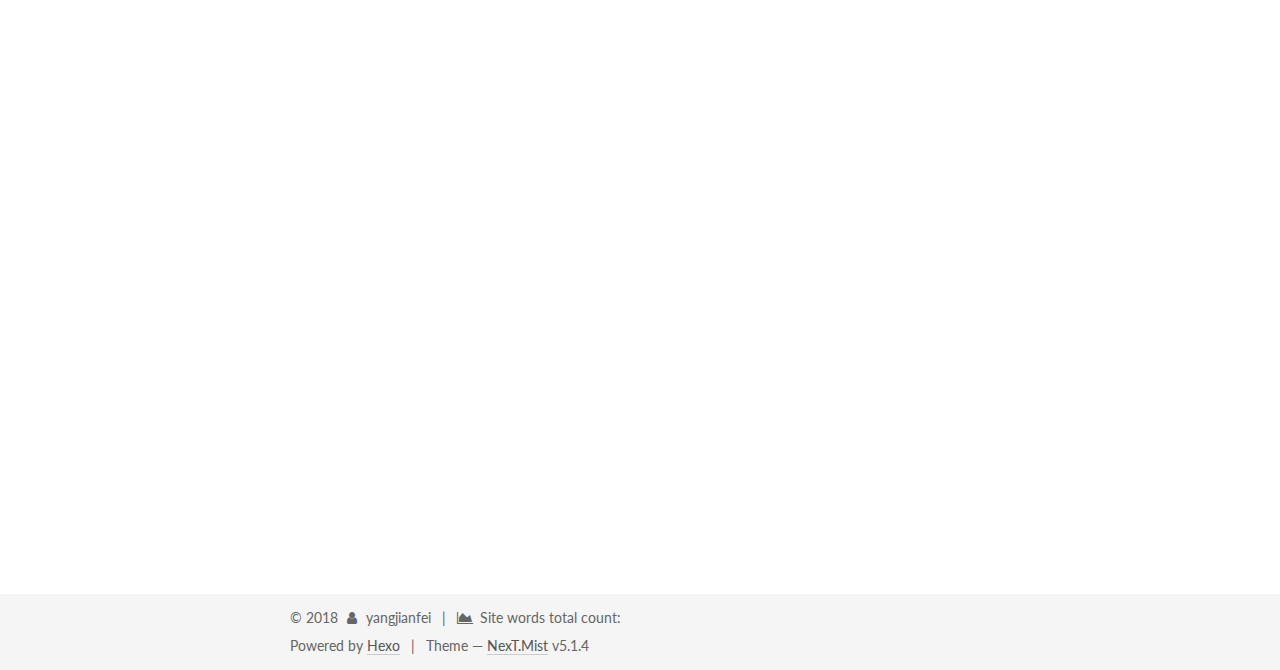
<file: index.html>
<!DOCTYPE html>



  


<html class="theme-next mist use-motion" lang="Chinese">
<head><meta name="generator" content="Hexo 3.8.0">
  <meta charset="UTF-8">
<meta http-equiv="X-UA-Compatible" content="IE=edge">
<meta name="viewport" content="width=device-width, initial-scale=1, maximum-scale=1">
<meta name="theme-color" content="#222">









<meta http-equiv="Cache-Control" content="no-transform">
<meta http-equiv="Cache-Control" content="no-siteapp">
















  
  
  <link href="/lib/fancybox/source/jquery.fancybox.css?v=2.1.5" rel="stylesheet" type="text/css">




  
  
  
  

  
    
    
  

  

  

  

  

  
    
    
    <link href="//fonts.googleapis.com/css?family=Lato:300,300italic,400,400italic,700,700italic&subset=latin,latin-ext" rel="stylesheet" type="text/css">
  






<link href="/lib/font-awesome/css/font-awesome.min.css?v=4.6.2" rel="stylesheet" type="text/css">

<link href="/css/main.css?v=5.1.4" rel="stylesheet" type="text/css">


  <link rel="apple-touch-icon" sizes="180x180" href="/images/apple-touch-icon-next.png?v=5.1.4">


  <link rel="icon" type="image/png" sizes="32x32" href="/images/favicon-32x32-next.png?v=5.1.4">


  <link rel="icon" type="image/png" sizes="16x16" href="/images/favicon-16x16-next.png?v=5.1.4">


  <link rel="mask-icon" href="/images/logo.svg?v=5.1.4" color="#222">





  <meta name="keywords" content="Hexo, NexT">










<meta name="description" content="Collections skills">
<meta name="keywords" content="android,master,command">
<meta property="og:type" content="website">
<meta property="og:title" content="Jacky">
<meta property="og:url" content="http://yoursite.com/index.html">
<meta property="og:site_name" content="Jacky">
<meta property="og:description" content="Collections skills">
<meta property="og:locale" content="Chinese">
<meta name="twitter:card" content="summary">
<meta name="twitter:title" content="Jacky">
<meta name="twitter:description" content="Collections skills">



<script type="text/javascript" id="hexo.configurations">
  var NexT = window.NexT || {};
  var CONFIG = {
    root: '/',
    scheme: 'Mist',
    version: '5.1.4',
    sidebar: {"position":"left","display":"post","offset":12,"b2t":false,"scrollpercent":true,"onmobile":true},
    fancybox: true,
    tabs: true,
    motion: {"enable":true,"async":false,"transition":{"post_block":"fadeIn","post_header":"slideDownIn","post_body":"slideDownIn","coll_header":"slideLeftIn","sidebar":"slideUpIn"}},
    duoshuo: {
      userId: '0',
      author: 'Author'
    },
    algolia: {
      applicationID: '',
      apiKey: '',
      indexName: '',
      hits: {"per_page":10},
      labels: {"input_placeholder":"Search for Posts","hits_empty":"We didn't find any results for the search: ${query}","hits_stats":"${hits} results found in ${time} ms"}
    }
  };
</script>



  <link rel="canonical" href="http://yoursite.com/">





  <title>Jacky</title>
  








</head>

<body itemscope="" itemtype="http://schema.org/WebPage" lang="Chinese">

  
  
    
  

  <div class="container sidebar-position-left 
  page-home">
    <div class="headband"></div>

    <header id="header" class="header" itemscope="" itemtype="http://schema.org/WPHeader">
      <div class="header-inner"><div class="site-brand-wrapper">
  <div class="site-meta ">
    

    <div class="custom-logo-site-title">
      <a href="/" class="brand" rel="start">
        <span class="logo-line-before"><i></i></span>
        <span class="site-title">Jacky</span>
        <span class="logo-line-after"><i></i></span>
      </a>
    </div>
      
        <p class="site-subtitle">You earn what you payed out.</p>
      
  </div>

  <div class="site-nav-toggle">
    <button>
      <span class="btn-bar"></span>
      <span class="btn-bar"></span>
      <span class="btn-bar"></span>
    </button>
  </div>
</div>

<nav class="site-nav">
  

  
    <ul id="menu" class="menu">
      
        
        <li class="menu-item menu-item-home">
          <a href="/" rel="section">
            
              <i class="menu-item-icon fa fa-fw fa-home"></i> <br>
            
            Home
          </a>
        </li>
      
        
        <li class="menu-item menu-item-about">
          <a href="/about/" rel="section">
            
              <i class="menu-item-icon fa fa-fw fa-user"></i> <br>
            
            About
          </a>
        </li>
      
        
        <li class="menu-item menu-item-tags">
          <a href="/tags/" rel="section">
            
              <i class="menu-item-icon fa fa-fw fa-tags"></i> <br>
            
            Tags
          </a>
        </li>
      
        
        <li class="menu-item menu-item-archives">
          <a href="/archives/" rel="section">
            
              <i class="menu-item-icon fa fa-fw fa-archive"></i> <br>
            
            Archives
          </a>
        </li>
      

      
    </ul>
  

  
</nav>



 </div>
    </header>

    <main id="main" class="main">
      <div class="main-inner">
        <div class="content-wrap">
          <div id="content" class="content">
            
  <section id="posts" class="posts-expand">
    
      

  

  
  
  

  <article class="post post-type-normal" itemscope="" itemtype="http://schema.org/Article">
  
  
  
  <div class="post-block">
    <link itemprop="mainEntityOfPage" href="http://yoursite.com/2018/11/23/github阅读/">

    <span hidden itemprop="author" itemscope="" itemtype="http://schema.org/Person">
      <meta itemprop="name" content="yangjianfei">
      <meta itemprop="description" content="">
      <meta itemprop="image" content="/image/header.jpg">
    </span>

    <span hidden itemprop="publisher" itemscope="" itemtype="http://schema.org/Organization">
      <meta itemprop="name" content="Jacky">
    </span>

    
      <header class="post-header">

        
        
          <h1 class="post-title" itemprop="name headline">
                
                <a class="post-title-link" href="/2018/11/23/github阅读/" itemprop="url">Github</a></h1>
        

        <div class="post-meta">
          <span class="post-time">
            
              <span class="post-meta-item-icon">
                <i class="fa fa-calendar-o"></i>
              </span>
              
                <span class="post-meta-item-text">Posted on</span>
              
              <time title="Post created" itemprop="dateCreated datePublished" datetime="2018-11-23T13:47:26+08:00">
                2018-11-23
              </time>
            

            

            
          </span>

          

          
            
          

          
          

          

          
            <div class="post-wordcount">
              
                
                <span class="post-meta-item-icon">
                  <i class="fa fa-file-word-o"></i>
                </span>
                
                  <span class="post-meta-item-text">Words count in article&#58;</span>
                
                <span title="Words count in article">
                  
                </span>
              

              
                <span class="post-meta-divider">|</span>
              

              
                <span class="post-meta-item-icon">
                  <i class="fa fa-clock-o"></i>
                </span>
                
                  <span class="post-meta-item-text">Reading time &asymp;</span>
                
                <span title="Reading time">
                  
                </span>
              
            </div>
          

          

        </div>
      </header>
    

    
    
    
    <div class="post-body" itemprop="articleBody">

      
      

      
        
          <h3 id="好文推荐"><a href="#好文推荐" class="headerlink" title="好文推荐"></a>好文推荐</h3><h5 id="csdn-zhy"><a href="#csdn-zhy" class="headerlink" title="csdn-zhy"></a><a href="http://blog.csdn.net/lmj623565791?viewmode=contents" target="_blank" rel="noopener">csdn-zhy</a></h5><h5 id="csdn-guochao-设计模式等"><a href="#csdn-guochao-设计模式等" class="headerlink" title="csdn-guochao 设计模式等"></a><a href="http://blog.csdn.net/smartbetter" target="_blank" rel="noopener">csdn-guochao</a> 设计模式等</h5><h5 id="Android-学习资源大全集汇总（github持续更新）"><a href="#Android-学习资源大全集汇总（github持续更新）" class="headerlink" title="Android 学习资源大全集汇总（github持续更新）"></a><a href="https://mp.weixin.qq.com/s?__biz=MzIwODA4MDc0NA==&amp;mid=2650037341&amp;idx=1&amp;sn=4114621fa05c0eeca6342db9ff2cbea6&amp;mpshare=1&amp;scene=23&amp;srcid=0725rFHGQdd82btelFqZDPxR%23rd" target="_blank" rel="noopener">Android 学习资源大全集汇总（github持续更新）</a></h5><h5 id="GitHub-Top-100的Android开源库"><a href="#GitHub-Top-100的Android开源库" class="headerlink" title="GitHub Top 100的Android开源库"></a><a href="https://mp.weixin.qq.com/s?__biz=MzA4NTQwNDcyMA==&amp;mid=402675429&amp;idx=1&amp;sn=ba3afd2069004b220eaa8a77fdecbaf7&amp;mpshare=1&amp;scene=23&amp;srcid=0725kA7pqihG1qhUNSZBnzXJ%23rd" target="_blank" rel="noopener">GitHub Top 100的Android开源库</a></h5><h5 id="GitHub-中国区前-100-名到底是什么样牛逼的人"><a href="#GitHub-中国区前-100-名到底是什么样牛逼的人" class="headerlink" title="GitHub 中国区前 100 名到底是什么样牛逼的人"></a><a href="https://mp.weixin.qq.com/s?__biz=MzIzNDE0MDk5OA==&amp;mid=2675556089&amp;idx=1&amp;sn=d0befd1282650824b1f7f85d801bbb55&amp;chksm=f277fad0c50073c66ee5fabd3dbc24ddd44ea6de1fcb1f166b0453c31507d135249723f0ab45&amp;mpshare=1&amp;scene=23&amp;srcid=0725qmWu2tXVNiZcs47NmBtP%23rd" target="_blank" rel="noopener">GitHub 中国区前 100 名到底是什么样牛逼的人</a></h5>
          <!--noindex-->
          <div class="post-button text-center">
            <a class="btn" href="/2018/11/23/github阅读/#more" rel="contents">
              Read more &raquo;
            </a>
          </div>
          <!--/noindex-->
        
      
    </div>
    
    
    

    

    

    

    <footer class="post-footer">
      

      

      

      
      
        <div class="post-eof"></div>
      
    </footer>
  </div>
  
  
  
  </article>


    
      

  

  
  
  

  <article class="post post-type-normal" itemscope="" itemtype="http://schema.org/Article">
  
  
  
  <div class="post-block">
    <link itemprop="mainEntityOfPage" href="http://yoursite.com/2018/11/21/RxShare/">

    <span hidden itemprop="author" itemscope="" itemtype="http://schema.org/Person">
      <meta itemprop="name" content="yangjianfei">
      <meta itemprop="description" content="">
      <meta itemprop="image" content="/image/header.jpg">
    </span>

    <span hidden itemprop="publisher" itemscope="" itemtype="http://schema.org/Organization">
      <meta itemprop="name" content="Jacky">
    </span>

    
      <header class="post-header">

        
        
          <h1 class="post-title" itemprop="name headline">
                
                <a class="post-title-link" href="/2018/11/21/RxShare/" itemprop="url">Rxshare</a></h1>
        

        <div class="post-meta">
          <span class="post-time">
            
              <span class="post-meta-item-icon">
                <i class="fa fa-calendar-o"></i>
              </span>
              
                <span class="post-meta-item-text">Posted on</span>
              
              <time title="Post created" itemprop="dateCreated datePublished" datetime="2018-11-21T09:57:37+08:00">
                2018-11-21
              </time>
            

            

            
          </span>

          

          
            
          

          
          

          

          
            <div class="post-wordcount">
              
                
                <span class="post-meta-item-icon">
                  <i class="fa fa-file-word-o"></i>
                </span>
                
                  <span class="post-meta-item-text">Words count in article&#58;</span>
                
                <span title="Words count in article">
                  
                </span>
              

              
                <span class="post-meta-divider">|</span>
              

              
                <span class="post-meta-item-icon">
                  <i class="fa fa-clock-o"></i>
                </span>
                
                  <span class="post-meta-item-text">Reading time &asymp;</span>
                
                <span title="Reading time">
                  
                </span>
              
            </div>
          

          

        </div>
      </header>
    

    
    
    
    <div class="post-body" itemprop="articleBody">

      
      

      
        
          <p>Rx相关文档</p>
<ul>
<li><a href="https://mcxiaoke.gitbooks.io/rxdocs/content/" target="_blank" rel="noopener">ReactiveX/RxJava-CH</a></li>
<li><a href="http://reactivex.io/RxJava/javadoc/" target="_blank" rel="noopener">ReactiveX/RxJava-EN</a></li>
</ul>
          <!--noindex-->
          <div class="post-button text-center">
            <a class="btn" href="/2018/11/21/RxShare/#more" rel="contents">
              Read more &raquo;
            </a>
          </div>
          <!--/noindex-->
        
      
    </div>
    
    
    

    

    

    

    <footer class="post-footer">
      

      

      

      
      
        <div class="post-eof"></div>
      
    </footer>
  </div>
  
  
  
  </article>


    
      

  

  
  
  

  <article class="post post-type-normal" itemscope="" itemtype="http://schema.org/Article">
  
  
  
  <div class="post-block">
    <link itemprop="mainEntityOfPage" href="http://yoursite.com/2018/07/12/Command/">

    <span hidden itemprop="author" itemscope="" itemtype="http://schema.org/Person">
      <meta itemprop="name" content="yangjianfei">
      <meta itemprop="description" content="">
      <meta itemprop="image" content="/image/header.jpg">
    </span>

    <span hidden itemprop="publisher" itemscope="" itemtype="http://schema.org/Organization">
      <meta itemprop="name" content="Jacky">
    </span>

    
      <header class="post-header">

        
        
          <h1 class="post-title" itemprop="name headline">
                
                <a class="post-title-link" href="/2018/07/12/Command/" itemprop="url">Command</a></h1>
        

        <div class="post-meta">
          <span class="post-time">
            
              <span class="post-meta-item-icon">
                <i class="fa fa-calendar-o"></i>
              </span>
              
                <span class="post-meta-item-text">Posted on</span>
              
              <time title="Post created" itemprop="dateCreated datePublished" datetime="2018-07-12T20:01:25+08:00">
                2018-07-12
              </time>
            

            

            
          </span>

          

          
            
          

          
          

          

          
            <div class="post-wordcount">
              
                
                <span class="post-meta-item-icon">
                  <i class="fa fa-file-word-o"></i>
                </span>
                
                  <span class="post-meta-item-text">Words count in article&#58;</span>
                
                <span title="Words count in article">
                  
                </span>
              

              
                <span class="post-meta-divider">|</span>
              

              
                <span class="post-meta-item-icon">
                  <i class="fa fa-clock-o"></i>
                </span>
                
                  <span class="post-meta-item-text">Reading time &asymp;</span>
                
                <span title="Reading time">
                  
                </span>
              
            </div>
          

          

        </div>
      </header>
    

    
    
    
    <div class="post-body" itemprop="articleBody">

      
      

      
        
          <p>ffmpeg<br>java<br>fink<br>Eclipse<br>Gradle<br>android tool<br>adb<br>git<br>mac<br>omnigraffle</p>
          <!--noindex-->
          <div class="post-button text-center">
            <a class="btn" href="/2018/07/12/Command/#more" rel="contents">
              Read more &raquo;
            </a>
          </div>
          <!--/noindex-->
        
      
    </div>
    
    
    

    

    

    

    <footer class="post-footer">
      

      

      

      
      
        <div class="post-eof"></div>
      
    </footer>
  </div>
  
  
  
  </article>


    
      

  

  
  
  

  <article class="post post-type-normal" itemscope="" itemtype="http://schema.org/Article">
  
  
  
  <div class="post-block">
    <link itemprop="mainEntityOfPage" href="http://yoursite.com/2018/07/12/Database/">

    <span hidden itemprop="author" itemscope="" itemtype="http://schema.org/Person">
      <meta itemprop="name" content="yangjianfei">
      <meta itemprop="description" content="">
      <meta itemprop="image" content="/image/header.jpg">
    </span>

    <span hidden itemprop="publisher" itemscope="" itemtype="http://schema.org/Organization">
      <meta itemprop="name" content="Jacky">
    </span>

    
      <header class="post-header">

        
        
          <h1 class="post-title" itemprop="name headline">
                
                <a class="post-title-link" href="/2018/07/12/Database/" itemprop="url">Android DB</a></h1>
        

        <div class="post-meta">
          <span class="post-time">
            
              <span class="post-meta-item-icon">
                <i class="fa fa-calendar-o"></i>
              </span>
              
                <span class="post-meta-item-text">Posted on</span>
              
              <time title="Post created" itemprop="dateCreated datePublished" datetime="2018-07-12T20:01:25+08:00">
                2018-07-12
              </time>
            

            

            
          </span>

          

          
            
          

          
          

          

          
            <div class="post-wordcount">
              
                
                <span class="post-meta-item-icon">
                  <i class="fa fa-file-word-o"></i>
                </span>
                
                  <span class="post-meta-item-text">Words count in article&#58;</span>
                
                <span title="Words count in article">
                  
                </span>
              

              
                <span class="post-meta-divider">|</span>
              

              
                <span class="post-meta-item-icon">
                  <i class="fa fa-clock-o"></i>
                </span>
                
                  <span class="post-meta-item-text">Reading time &asymp;</span>
                
                <span title="Reading time">
                  
                </span>
              
            </div>
          

          

        </div>
      </header>
    

    
    
    
    <div class="post-body" itemprop="articleBody">

      
      

      
        
          <h2 id="GreenDao"><a href="#GreenDao" class="headerlink" title="GreenDao"></a>GreenDao</h2><p><strong>link</strong></p>
<ul>
<li><a href="http://greenrobot.org/greendao/documentation/#Migrating_to_greenDAO_3" target="_blank" rel="noopener">官网api</a></li>
<li><a href="http://www.codexiu.cn/android/blog/27767/" target="_blank" rel="noopener">Android ORM数据库之GreenDao使用教程及源码分析</a></li>
<li><a href="http://www.jcodecraeer.com/a/anzhuokaifa/androidkaifa/2017/0703/8144.html" target="_blank" rel="noopener">Green Dao 简介</a></li>
<li><a href="https://segmentfault.com/a/1190000009138617" target="_blank" rel="noopener">greenDao多表关联</a></li>
</ul>
          <!--noindex-->
          <div class="post-button text-center">
            <a class="btn" href="/2018/07/12/Database/#more" rel="contents">
              Read more &raquo;
            </a>
          </div>
          <!--/noindex-->
        
      
    </div>
    
    
    

    

    

    

    <footer class="post-footer">
      

      

      

      
      
        <div class="post-eof"></div>
      
    </footer>
  </div>
  
  
  
  </article>


    
  </section>

  


          </div>
          


          

        </div>
        
          
  
  <div class="sidebar-toggle">
    <div class="sidebar-toggle-line-wrap">
      <span class="sidebar-toggle-line sidebar-toggle-line-first"></span>
      <span class="sidebar-toggle-line sidebar-toggle-line-middle"></span>
      <span class="sidebar-toggle-line sidebar-toggle-line-last"></span>
    </div>
  </div>

  <aside id="sidebar" class="sidebar">
    
      <div id="sidebar-dimmer"></div>
    
    <div class="sidebar-inner">

      

      

      <section class="site-overview-wrap sidebar-panel sidebar-panel-active">
        <div class="site-overview">
          <div class="site-author motion-element" itemprop="author" itemscope="" itemtype="http://schema.org/Person">
            
              <img class="site-author-image" itemprop="image" src="/image/header.jpg" alt="yangjianfei">
            
              <p class="site-author-name" itemprop="name">yangjianfei</p>
              <p class="site-description motion-element" itemprop="description">Collections skills</p>
          </div>

          <nav class="site-state motion-element">

            
              <div class="site-state-item site-state-posts">
              
                <a href="/archives/">
              
                  <span class="site-state-item-count">4</span>
                  <span class="site-state-item-name">posts</span>
                </a>
              </div>
            

            

            

          </nav>

          

          
            <div class="links-of-author motion-element">
                
                  <span class="links-of-author-item">
                    <a href="https://github.com/jacky1234" target="_blank" title="GitHub">
                      
                        <i class="fa fa-fw fa-github"></i>GitHub</a>
                  </span>
                
                  <span class="links-of-author-item">
                    <a href="mailto:jackdoson2011@gmail.com" target="_blank" title="E-Mail">
                      
                        <i class="fa fa-fw fa-envelope"></i>E-Mail</a>
                  </span>
                
            </div>
          

          
          

          
          

          

        </div>
      </section>

      

      

    </div>
  </aside>


        
      </div>
    </main>

    <footer id="footer" class="footer">
      <div class="footer-inner">
        <div class="copyright">&copy; <span itemprop="copyrightYear">2018</span>
  <span class="with-love">
    <i class="fa fa-user"></i>
  </span>
  <span class="author" itemprop="copyrightHolder">yangjianfei</span>

  
    <span class="post-meta-divider">|</span>
    <span class="post-meta-item-icon">
      <i class="fa fa-area-chart"></i>
    </span>
    
      <span class="post-meta-item-text">Site words total count&#58;</span>
    
    <span title="Site words total count"></span>
  
</div>


  <div class="powered-by">Powered by <a class="theme-link" target="_blank" href="https://hexo.io">Hexo</a></div>



  <span class="post-meta-divider">|</span>



  <div class="theme-info">Theme &mdash; <a class="theme-link" target="_blank" href="https://github.com/iissnan/hexo-theme-next">NexT.Mist</a> v5.1.4</div>




        







        
      </div>
    </footer>

    
      <div class="back-to-top">
        <i class="fa fa-arrow-up"></i>
        
          <span id="scrollpercent"><span>0</span>%</span>
        
      </div>
    

    

  </div>

  

<script type="text/javascript">
  if (Object.prototype.toString.call(window.Promise) !== '[object Function]') {
    window.Promise = null;
  }
</script>









  












  
  
    <script type="text/javascript" src="/lib/jquery/index.js?v=2.1.3"></script>
  

  
  
    <script type="text/javascript" src="/lib/fastclick/lib/fastclick.min.js?v=1.0.6"></script>
  

  
  
    <script type="text/javascript" src="/lib/jquery_lazyload/jquery.lazyload.js?v=1.9.7"></script>
  

  
  
    <script type="text/javascript" src="/lib/velocity/velocity.min.js?v=1.2.1"></script>
  

  
  
    <script type="text/javascript" src="/lib/velocity/velocity.ui.min.js?v=1.2.1"></script>
  

  
  
    <script type="text/javascript" src="/lib/fancybox/source/jquery.fancybox.pack.js?v=2.1.5"></script>
  


  


  <script type="text/javascript" src="/js/src/utils.js?v=5.1.4"></script>

  <script type="text/javascript" src="/js/src/motion.js?v=5.1.4"></script>



  
  

  

  


  <script type="text/javascript" src="/js/src/bootstrap.js?v=5.1.4"></script>



  


  




	





  





  












  





  

  

  

  
  

  

  
  <script type="text/javascript" src="/js/src/js.cookie.js?v=5.1.4"></script>
  <script type="text/javascript" src="/js/src/scroll-cookie.js?v=5.1.4"></script>


  

</body>
</html>
</file>
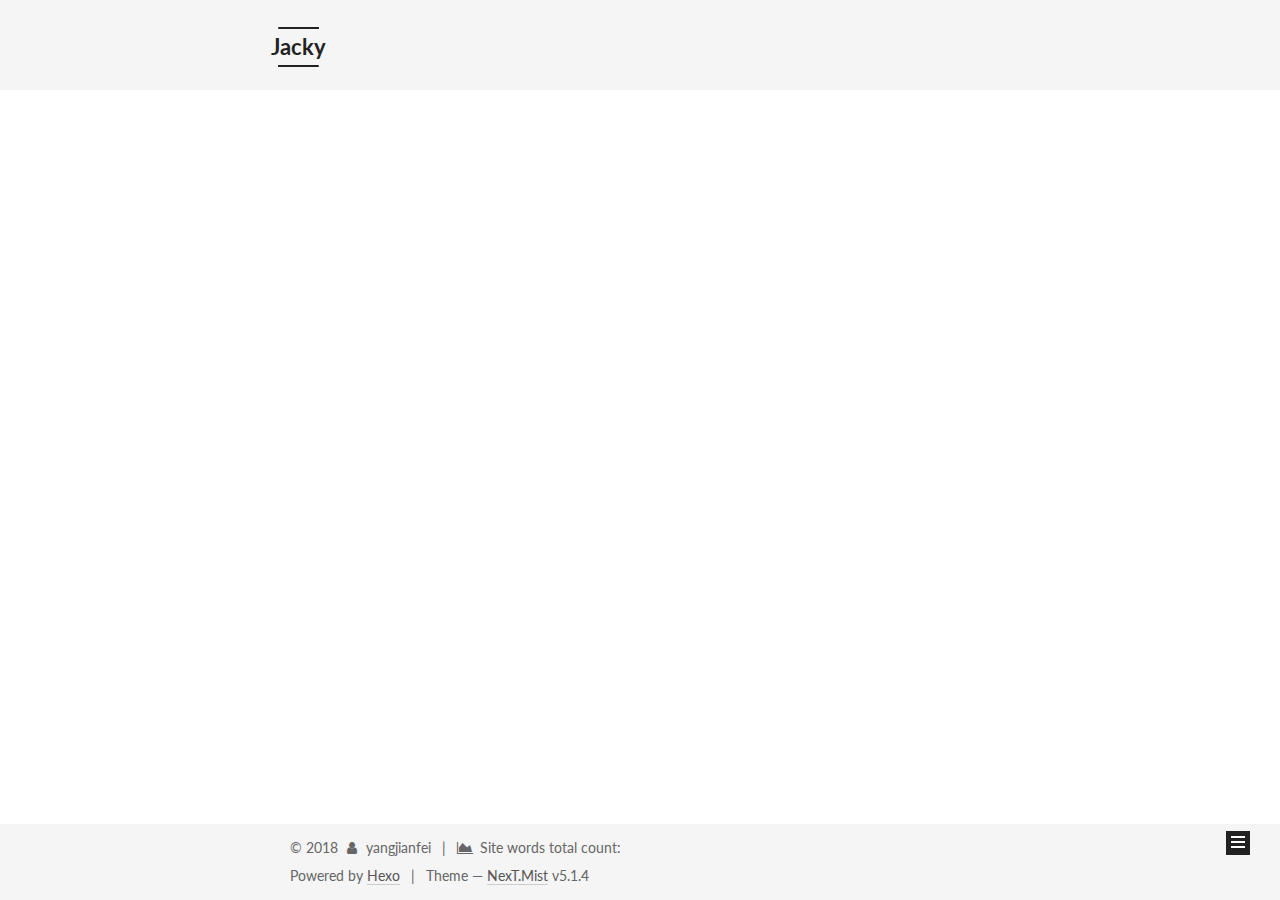
<file: archives/index.html>
<!DOCTYPE html>



  


<html class="theme-next mist use-motion" lang="Chinese">
<head><meta name="generator" content="Hexo 3.8.0">
  <meta charset="UTF-8">
<meta http-equiv="X-UA-Compatible" content="IE=edge">
<meta name="viewport" content="width=device-width, initial-scale=1, maximum-scale=1">
<meta name="theme-color" content="#222">









<meta http-equiv="Cache-Control" content="no-transform">
<meta http-equiv="Cache-Control" content="no-siteapp">
















  
  
  <link href="/lib/fancybox/source/jquery.fancybox.css?v=2.1.5" rel="stylesheet" type="text/css">




  
  
  
  

  
    
    
  

  

  

  

  

  
    
    
    <link href="//fonts.googleapis.com/css?family=Lato:300,300italic,400,400italic,700,700italic&subset=latin,latin-ext" rel="stylesheet" type="text/css">
  






<link href="/lib/font-awesome/css/font-awesome.min.css?v=4.6.2" rel="stylesheet" type="text/css">

<link href="/css/main.css?v=5.1.4" rel="stylesheet" type="text/css">


  <link rel="apple-touch-icon" sizes="180x180" href="/images/apple-touch-icon-next.png?v=5.1.4">


  <link rel="icon" type="image/png" sizes="32x32" href="/images/favicon-32x32-next.png?v=5.1.4">


  <link rel="icon" type="image/png" sizes="16x16" href="/images/favicon-16x16-next.png?v=5.1.4">


  <link rel="mask-icon" href="/images/logo.svg?v=5.1.4" color="#222">





  <meta name="keywords" content="Hexo, NexT">










<meta name="description" content="Collections skills">
<meta name="keywords" content="android,master,command">
<meta property="og:type" content="website">
<meta property="og:title" content="Jacky">
<meta property="og:url" content="http://yoursite.com/archives/index.html">
<meta property="og:site_name" content="Jacky">
<meta property="og:description" content="Collections skills">
<meta property="og:locale" content="Chinese">
<meta name="twitter:card" content="summary">
<meta name="twitter:title" content="Jacky">
<meta name="twitter:description" content="Collections skills">



<script type="text/javascript" id="hexo.configurations">
  var NexT = window.NexT || {};
  var CONFIG = {
    root: '/',
    scheme: 'Mist',
    version: '5.1.4',
    sidebar: {"position":"left","display":"post","offset":12,"b2t":false,"scrollpercent":true,"onmobile":true},
    fancybox: true,
    tabs: true,
    motion: {"enable":true,"async":false,"transition":{"post_block":"fadeIn","post_header":"slideDownIn","post_body":"slideDownIn","coll_header":"slideLeftIn","sidebar":"slideUpIn"}},
    duoshuo: {
      userId: '0',
      author: 'Author'
    },
    algolia: {
      applicationID: '',
      apiKey: '',
      indexName: '',
      hits: {"per_page":10},
      labels: {"input_placeholder":"Search for Posts","hits_empty":"We didn't find any results for the search: ${query}","hits_stats":"${hits} results found in ${time} ms"}
    }
  };
</script>



  <link rel="canonical" href="http://yoursite.com/archives/">





  <title>Archive | Jacky</title>
  








</head>

<body itemscope="" itemtype="http://schema.org/WebPage" lang="Chinese">

  
  
    
  

  <div class="container sidebar-position-left page-archive">
    <div class="headband"></div>

    <header id="header" class="header" itemscope="" itemtype="http://schema.org/WPHeader">
      <div class="header-inner"><div class="site-brand-wrapper">
  <div class="site-meta ">
    

    <div class="custom-logo-site-title">
      <a href="/" class="brand" rel="start">
        <span class="logo-line-before"><i></i></span>
        <span class="site-title">Jacky</span>
        <span class="logo-line-after"><i></i></span>
      </a>
    </div>
      
        <p class="site-subtitle">You earn what you payed out.</p>
      
  </div>

  <div class="site-nav-toggle">
    <button>
      <span class="btn-bar"></span>
      <span class="btn-bar"></span>
      <span class="btn-bar"></span>
    </button>
  </div>
</div>

<nav class="site-nav">
  

  
    <ul id="menu" class="menu">
      
        
        <li class="menu-item menu-item-home">
          <a href="/" rel="section">
            
              <i class="menu-item-icon fa fa-fw fa-home"></i> <br>
            
            Home
          </a>
        </li>
      
        
        <li class="menu-item menu-item-about">
          <a href="/about/" rel="section">
            
              <i class="menu-item-icon fa fa-fw fa-user"></i> <br>
            
            About
          </a>
        </li>
      
        
        <li class="menu-item menu-item-tags">
          <a href="/tags/" rel="section">
            
              <i class="menu-item-icon fa fa-fw fa-tags"></i> <br>
            
            Tags
          </a>
        </li>
      
        
        <li class="menu-item menu-item-archives">
          <a href="/archives/" rel="section">
            
              <i class="menu-item-icon fa fa-fw fa-archive"></i> <br>
            
            Archives
          </a>
        </li>
      

      
    </ul>
  

  
</nav>



 </div>
    </header>

    <main id="main" class="main">
      <div class="main-inner">
        <div class="content-wrap">
          <div id="content" class="content">
            

  
  
  
  <div class="post-block archive">
    <div id="posts" class="posts-collapse">
      <span class="archive-move-on"></span>

      <span class="archive-page-counter">
        
        
        
          
        
        Um..! 4 posts in total. Keep on posting.
      </span>

      

        
        
        

        
          
          <div class="collection-title">
            <h1 class="archive-year" id="archive-year-2018">2018</h1>
          </div>
        
        

        

  <article class="post post-type-normal" itemscope="" itemtype="http://schema.org/Article">
    <header class="post-header">

      <h2 class="post-title">
        
            <a class="post-title-link" href="/2018/11/23/github阅读/" itemprop="url">
              
                <span itemprop="name">Github</span>
              
            </a>
        
      </h2>

      <div class="post-meta">
        <time class="post-time" itemprop="dateCreated" datetime="2018-11-23T13:47:26+08:00" content="2018-11-23">
          11-23
        </time>
      </div>

    </header>
  </article>



      

        
        
        

        
        

        

  <article class="post post-type-normal" itemscope="" itemtype="http://schema.org/Article">
    <header class="post-header">

      <h2 class="post-title">
        
            <a class="post-title-link" href="/2018/11/21/RxShare/" itemprop="url">
              
                <span itemprop="name">Rxshare</span>
              
            </a>
        
      </h2>

      <div class="post-meta">
        <time class="post-time" itemprop="dateCreated" datetime="2018-11-21T09:57:37+08:00" content="2018-11-21">
          11-21
        </time>
      </div>

    </header>
  </article>



      

        
        
        

        
        

        

  <article class="post post-type-normal" itemscope="" itemtype="http://schema.org/Article">
    <header class="post-header">

      <h2 class="post-title">
        
            <a class="post-title-link" href="/2018/07/12/Command/" itemprop="url">
              
                <span itemprop="name">Command</span>
              
            </a>
        
      </h2>

      <div class="post-meta">
        <time class="post-time" itemprop="dateCreated" datetime="2018-07-12T20:01:25+08:00" content="2018-07-12">
          07-12
        </time>
      </div>

    </header>
  </article>



      

        
        
        

        
        

        

  <article class="post post-type-normal" itemscope="" itemtype="http://schema.org/Article">
    <header class="post-header">

      <h2 class="post-title">
        
            <a class="post-title-link" href="/2018/07/12/Database/" itemprop="url">
              
                <span itemprop="name">Android DB</span>
              
            </a>
        
      </h2>

      <div class="post-meta">
        <time class="post-time" itemprop="dateCreated" datetime="2018-07-12T20:01:25+08:00" content="2018-07-12">
          07-12
        </time>
      </div>

    </header>
  </article>



      

    </div>
  </div>
  
  
  

  



          </div>
          


          

        </div>
        
          
  
  <div class="sidebar-toggle">
    <div class="sidebar-toggle-line-wrap">
      <span class="sidebar-toggle-line sidebar-toggle-line-first"></span>
      <span class="sidebar-toggle-line sidebar-toggle-line-middle"></span>
      <span class="sidebar-toggle-line sidebar-toggle-line-last"></span>
    </div>
  </div>

  <aside id="sidebar" class="sidebar">
    
      <div id="sidebar-dimmer"></div>
    
    <div class="sidebar-inner">

      

      

      <section class="site-overview-wrap sidebar-panel sidebar-panel-active">
        <div class="site-overview">
          <div class="site-author motion-element" itemprop="author" itemscope="" itemtype="http://schema.org/Person">
            
              <img class="site-author-image" itemprop="image" src="/image/header.jpg" alt="yangjianfei">
            
              <p class="site-author-name" itemprop="name">yangjianfei</p>
              <p class="site-description motion-element" itemprop="description">Collections skills</p>
          </div>

          <nav class="site-state motion-element">

            
              <div class="site-state-item site-state-posts">
              
                <a href="/archives/">
              
                  <span class="site-state-item-count">4</span>
                  <span class="site-state-item-name">posts</span>
                </a>
              </div>
            

            

            

          </nav>

          

          
            <div class="links-of-author motion-element">
                
                  <span class="links-of-author-item">
                    <a href="https://github.com/jacky1234" target="_blank" title="GitHub">
                      
                        <i class="fa fa-fw fa-github"></i>GitHub</a>
                  </span>
                
                  <span class="links-of-author-item">
                    <a href="mailto:jackdoson2011@gmail.com" target="_blank" title="E-Mail">
                      
                        <i class="fa fa-fw fa-envelope"></i>E-Mail</a>
                  </span>
                
            </div>
          

          
          

          
          

          

        </div>
      </section>

      

      

    </div>
  </aside>


        
      </div>
    </main>

    <footer id="footer" class="footer">
      <div class="footer-inner">
        <div class="copyright">&copy; <span itemprop="copyrightYear">2018</span>
  <span class="with-love">
    <i class="fa fa-user"></i>
  </span>
  <span class="author" itemprop="copyrightHolder">yangjianfei</span>

  
    <span class="post-meta-divider">|</span>
    <span class="post-meta-item-icon">
      <i class="fa fa-area-chart"></i>
    </span>
    
      <span class="post-meta-item-text">Site words total count&#58;</span>
    
    <span title="Site words total count"></span>
  
</div>


  <div class="powered-by">Powered by <a class="theme-link" target="_blank" href="https://hexo.io">Hexo</a></div>



  <span class="post-meta-divider">|</span>



  <div class="theme-info">Theme &mdash; <a class="theme-link" target="_blank" href="https://github.com/iissnan/hexo-theme-next">NexT.Mist</a> v5.1.4</div>




        







        
      </div>
    </footer>

    
      <div class="back-to-top">
        <i class="fa fa-arrow-up"></i>
        
          <span id="scrollpercent"><span>0</span>%</span>
        
      </div>
    

    

  </div>

  

<script type="text/javascript">
  if (Object.prototype.toString.call(window.Promise) !== '[object Function]') {
    window.Promise = null;
  }
</script>









  












  
  
    <script type="text/javascript" src="/lib/jquery/index.js?v=2.1.3"></script>
  

  
  
    <script type="text/javascript" src="/lib/fastclick/lib/fastclick.min.js?v=1.0.6"></script>
  

  
  
    <script type="text/javascript" src="/lib/jquery_lazyload/jquery.lazyload.js?v=1.9.7"></script>
  

  
  
    <script type="text/javascript" src="/lib/velocity/velocity.min.js?v=1.2.1"></script>
  

  
  
    <script type="text/javascript" src="/lib/velocity/velocity.ui.min.js?v=1.2.1"></script>
  

  
  
    <script type="text/javascript" src="/lib/fancybox/source/jquery.fancybox.pack.js?v=2.1.5"></script>
  


  


  <script type="text/javascript" src="/js/src/utils.js?v=5.1.4"></script>

  <script type="text/javascript" src="/js/src/motion.js?v=5.1.4"></script>



  
  

  

  


  <script type="text/javascript" src="/js/src/bootstrap.js?v=5.1.4"></script>



  


  




	





  





  












  





  

  

  

  
  

  

  
  <script type="text/javascript" src="/js/src/js.cookie.js?v=5.1.4"></script>
  <script type="text/javascript" src="/js/src/scroll-cookie.js?v=5.1.4"></script>


  

</body>
</html>
</file>
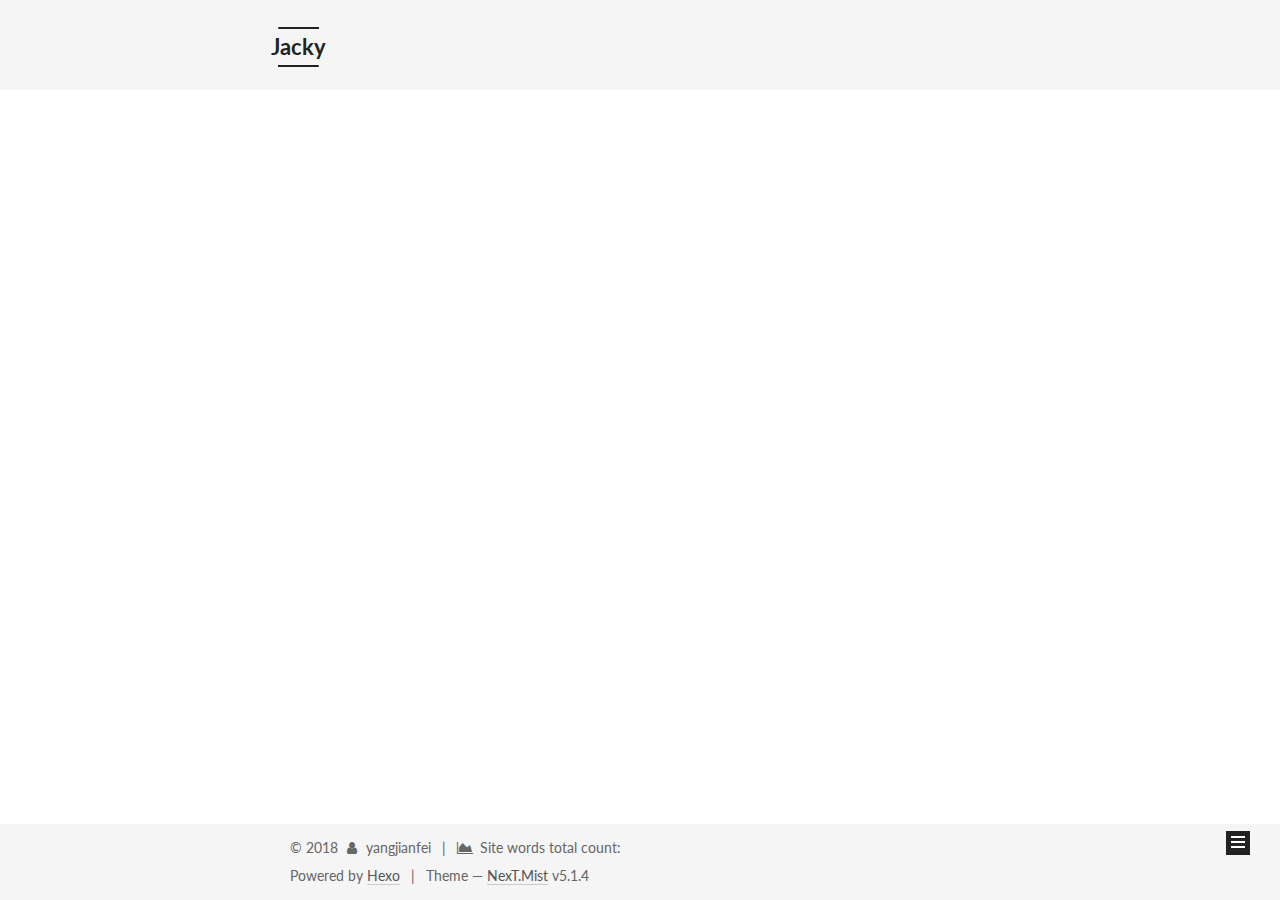
<file: archives/2018/index.html>
<!DOCTYPE html>



  


<html class="theme-next mist use-motion" lang="Chinese">
<head><meta name="generator" content="Hexo 3.8.0">
  <meta charset="UTF-8">
<meta http-equiv="X-UA-Compatible" content="IE=edge">
<meta name="viewport" content="width=device-width, initial-scale=1, maximum-scale=1">
<meta name="theme-color" content="#222">









<meta http-equiv="Cache-Control" content="no-transform">
<meta http-equiv="Cache-Control" content="no-siteapp">
















  
  
  <link href="/lib/fancybox/source/jquery.fancybox.css?v=2.1.5" rel="stylesheet" type="text/css">




  
  
  
  

  
    
    
  

  

  

  

  

  
    
    
    <link href="//fonts.googleapis.com/css?family=Lato:300,300italic,400,400italic,700,700italic&subset=latin,latin-ext" rel="stylesheet" type="text/css">
  






<link href="/lib/font-awesome/css/font-awesome.min.css?v=4.6.2" rel="stylesheet" type="text/css">

<link href="/css/main.css?v=5.1.4" rel="stylesheet" type="text/css">


  <link rel="apple-touch-icon" sizes="180x180" href="/images/apple-touch-icon-next.png?v=5.1.4">


  <link rel="icon" type="image/png" sizes="32x32" href="/images/favicon-32x32-next.png?v=5.1.4">


  <link rel="icon" type="image/png" sizes="16x16" href="/images/favicon-16x16-next.png?v=5.1.4">


  <link rel="mask-icon" href="/images/logo.svg?v=5.1.4" color="#222">





  <meta name="keywords" content="Hexo, NexT">










<meta name="description" content="Collections skills">
<meta name="keywords" content="android,master,command">
<meta property="og:type" content="website">
<meta property="og:title" content="Jacky">
<meta property="og:url" content="http://yoursite.com/archives/2018/index.html">
<meta property="og:site_name" content="Jacky">
<meta property="og:description" content="Collections skills">
<meta property="og:locale" content="Chinese">
<meta name="twitter:card" content="summary">
<meta name="twitter:title" content="Jacky">
<meta name="twitter:description" content="Collections skills">



<script type="text/javascript" id="hexo.configurations">
  var NexT = window.NexT || {};
  var CONFIG = {
    root: '/',
    scheme: 'Mist',
    version: '5.1.4',
    sidebar: {"position":"left","display":"post","offset":12,"b2t":false,"scrollpercent":true,"onmobile":true},
    fancybox: true,
    tabs: true,
    motion: {"enable":true,"async":false,"transition":{"post_block":"fadeIn","post_header":"slideDownIn","post_body":"slideDownIn","coll_header":"slideLeftIn","sidebar":"slideUpIn"}},
    duoshuo: {
      userId: '0',
      author: 'Author'
    },
    algolia: {
      applicationID: '',
      apiKey: '',
      indexName: '',
      hits: {"per_page":10},
      labels: {"input_placeholder":"Search for Posts","hits_empty":"We didn't find any results for the search: ${query}","hits_stats":"${hits} results found in ${time} ms"}
    }
  };
</script>



  <link rel="canonical" href="http://yoursite.com/archives/2018/">





  <title>Archive | Jacky</title>
  








</head>

<body itemscope="" itemtype="http://schema.org/WebPage" lang="Chinese">

  
  
    
  

  <div class="container sidebar-position-left page-archive">
    <div class="headband"></div>

    <header id="header" class="header" itemscope="" itemtype="http://schema.org/WPHeader">
      <div class="header-inner"><div class="site-brand-wrapper">
  <div class="site-meta ">
    

    <div class="custom-logo-site-title">
      <a href="/" class="brand" rel="start">
        <span class="logo-line-before"><i></i></span>
        <span class="site-title">Jacky</span>
        <span class="logo-line-after"><i></i></span>
      </a>
    </div>
      
        <p class="site-subtitle">You earn what you payed out.</p>
      
  </div>

  <div class="site-nav-toggle">
    <button>
      <span class="btn-bar"></span>
      <span class="btn-bar"></span>
      <span class="btn-bar"></span>
    </button>
  </div>
</div>

<nav class="site-nav">
  

  
    <ul id="menu" class="menu">
      
        
        <li class="menu-item menu-item-home">
          <a href="/" rel="section">
            
              <i class="menu-item-icon fa fa-fw fa-home"></i> <br>
            
            Home
          </a>
        </li>
      
        
        <li class="menu-item menu-item-about">
          <a href="/about/" rel="section">
            
              <i class="menu-item-icon fa fa-fw fa-user"></i> <br>
            
            About
          </a>
        </li>
      
        
        <li class="menu-item menu-item-tags">
          <a href="/tags/" rel="section">
            
              <i class="menu-item-icon fa fa-fw fa-tags"></i> <br>
            
            Tags
          </a>
        </li>
      
        
        <li class="menu-item menu-item-archives">
          <a href="/archives/" rel="section">
            
              <i class="menu-item-icon fa fa-fw fa-archive"></i> <br>
            
            Archives
          </a>
        </li>
      

      
    </ul>
  

  
</nav>



 </div>
    </header>

    <main id="main" class="main">
      <div class="main-inner">
        <div class="content-wrap">
          <div id="content" class="content">
            

  
  
  
  <div class="post-block archive">
    <div id="posts" class="posts-collapse">
      <span class="archive-move-on"></span>

      <span class="archive-page-counter">
        
        
        
          
        
        Um..! 4 posts in total. Keep on posting.
      </span>

      

        
        
        

        
          
          <div class="collection-title">
            <h1 class="archive-year" id="archive-year-2018">2018</h1>
          </div>
        
        

        

  <article class="post post-type-normal" itemscope="" itemtype="http://schema.org/Article">
    <header class="post-header">

      <h2 class="post-title">
        
            <a class="post-title-link" href="/2018/11/23/github阅读/" itemprop="url">
              
                <span itemprop="name">Github</span>
              
            </a>
        
      </h2>

      <div class="post-meta">
        <time class="post-time" itemprop="dateCreated" datetime="2018-11-23T13:47:26+08:00" content="2018-11-23">
          11-23
        </time>
      </div>

    </header>
  </article>



      

        
        
        

        
        

        

  <article class="post post-type-normal" itemscope="" itemtype="http://schema.org/Article">
    <header class="post-header">

      <h2 class="post-title">
        
            <a class="post-title-link" href="/2018/11/21/RxShare/" itemprop="url">
              
                <span itemprop="name">Rxshare</span>
              
            </a>
        
      </h2>

      <div class="post-meta">
        <time class="post-time" itemprop="dateCreated" datetime="2018-11-21T09:57:37+08:00" content="2018-11-21">
          11-21
        </time>
      </div>

    </header>
  </article>



      

        
        
        

        
        

        

  <article class="post post-type-normal" itemscope="" itemtype="http://schema.org/Article">
    <header class="post-header">

      <h2 class="post-title">
        
            <a class="post-title-link" href="/2018/07/12/Command/" itemprop="url">
              
                <span itemprop="name">Command</span>
              
            </a>
        
      </h2>

      <div class="post-meta">
        <time class="post-time" itemprop="dateCreated" datetime="2018-07-12T20:01:25+08:00" content="2018-07-12">
          07-12
        </time>
      </div>

    </header>
  </article>



      

        
        
        

        
        

        

  <article class="post post-type-normal" itemscope="" itemtype="http://schema.org/Article">
    <header class="post-header">

      <h2 class="post-title">
        
            <a class="post-title-link" href="/2018/07/12/Database/" itemprop="url">
              
                <span itemprop="name">Android DB</span>
              
            </a>
        
      </h2>

      <div class="post-meta">
        <time class="post-time" itemprop="dateCreated" datetime="2018-07-12T20:01:25+08:00" content="2018-07-12">
          07-12
        </time>
      </div>

    </header>
  </article>



      

    </div>
  </div>
  
  
  

  



          </div>
          


          

        </div>
        
          
  
  <div class="sidebar-toggle">
    <div class="sidebar-toggle-line-wrap">
      <span class="sidebar-toggle-line sidebar-toggle-line-first"></span>
      <span class="sidebar-toggle-line sidebar-toggle-line-middle"></span>
      <span class="sidebar-toggle-line sidebar-toggle-line-last"></span>
    </div>
  </div>

  <aside id="sidebar" class="sidebar">
    
      <div id="sidebar-dimmer"></div>
    
    <div class="sidebar-inner">

      

      

      <section class="site-overview-wrap sidebar-panel sidebar-panel-active">
        <div class="site-overview">
          <div class="site-author motion-element" itemprop="author" itemscope="" itemtype="http://schema.org/Person">
            
              <img class="site-author-image" itemprop="image" src="/image/header.jpg" alt="yangjianfei">
            
              <p class="site-author-name" itemprop="name">yangjianfei</p>
              <p class="site-description motion-element" itemprop="description">Collections skills</p>
          </div>

          <nav class="site-state motion-element">

            
              <div class="site-state-item site-state-posts">
              
                <a href="/archives/">
              
                  <span class="site-state-item-count">4</span>
                  <span class="site-state-item-name">posts</span>
                </a>
              </div>
            

            

            

          </nav>

          

          
            <div class="links-of-author motion-element">
                
                  <span class="links-of-author-item">
                    <a href="https://github.com/jacky1234" target="_blank" title="GitHub">
                      
                        <i class="fa fa-fw fa-github"></i>GitHub</a>
                  </span>
                
                  <span class="links-of-author-item">
                    <a href="mailto:jackdoson2011@gmail.com" target="_blank" title="E-Mail">
                      
                        <i class="fa fa-fw fa-envelope"></i>E-Mail</a>
                  </span>
                
            </div>
          

          
          

          
          

          

        </div>
      </section>

      

      

    </div>
  </aside>


        
      </div>
    </main>

    <footer id="footer" class="footer">
      <div class="footer-inner">
        <div class="copyright">&copy; <span itemprop="copyrightYear">2018</span>
  <span class="with-love">
    <i class="fa fa-user"></i>
  </span>
  <span class="author" itemprop="copyrightHolder">yangjianfei</span>

  
    <span class="post-meta-divider">|</span>
    <span class="post-meta-item-icon">
      <i class="fa fa-area-chart"></i>
    </span>
    
      <span class="post-meta-item-text">Site words total count&#58;</span>
    
    <span title="Site words total count"></span>
  
</div>


  <div class="powered-by">Powered by <a class="theme-link" target="_blank" href="https://hexo.io">Hexo</a></div>



  <span class="post-meta-divider">|</span>



  <div class="theme-info">Theme &mdash; <a class="theme-link" target="_blank" href="https://github.com/iissnan/hexo-theme-next">NexT.Mist</a> v5.1.4</div>




        







        
      </div>
    </footer>

    
      <div class="back-to-top">
        <i class="fa fa-arrow-up"></i>
        
          <span id="scrollpercent"><span>0</span>%</span>
        
      </div>
    

    

  </div>

  

<script type="text/javascript">
  if (Object.prototype.toString.call(window.Promise) !== '[object Function]') {
    window.Promise = null;
  }
</script>









  












  
  
    <script type="text/javascript" src="/lib/jquery/index.js?v=2.1.3"></script>
  

  
  
    <script type="text/javascript" src="/lib/fastclick/lib/fastclick.min.js?v=1.0.6"></script>
  

  
  
    <script type="text/javascript" src="/lib/jquery_lazyload/jquery.lazyload.js?v=1.9.7"></script>
  

  
  
    <script type="text/javascript" src="/lib/velocity/velocity.min.js?v=1.2.1"></script>
  

  
  
    <script type="text/javascript" src="/lib/velocity/velocity.ui.min.js?v=1.2.1"></script>
  

  
  
    <script type="text/javascript" src="/lib/fancybox/source/jquery.fancybox.pack.js?v=2.1.5"></script>
  


  


  <script type="text/javascript" src="/js/src/utils.js?v=5.1.4"></script>

  <script type="text/javascript" src="/js/src/motion.js?v=5.1.4"></script>



  
  

  

  


  <script type="text/javascript" src="/js/src/bootstrap.js?v=5.1.4"></script>



  


  




	





  





  












  





  

  

  

  
  

  

  
  <script type="text/javascript" src="/js/src/js.cookie.js?v=5.1.4"></script>
  <script type="text/javascript" src="/js/src/scroll-cookie.js?v=5.1.4"></script>


  

</body>
</html>
</file>
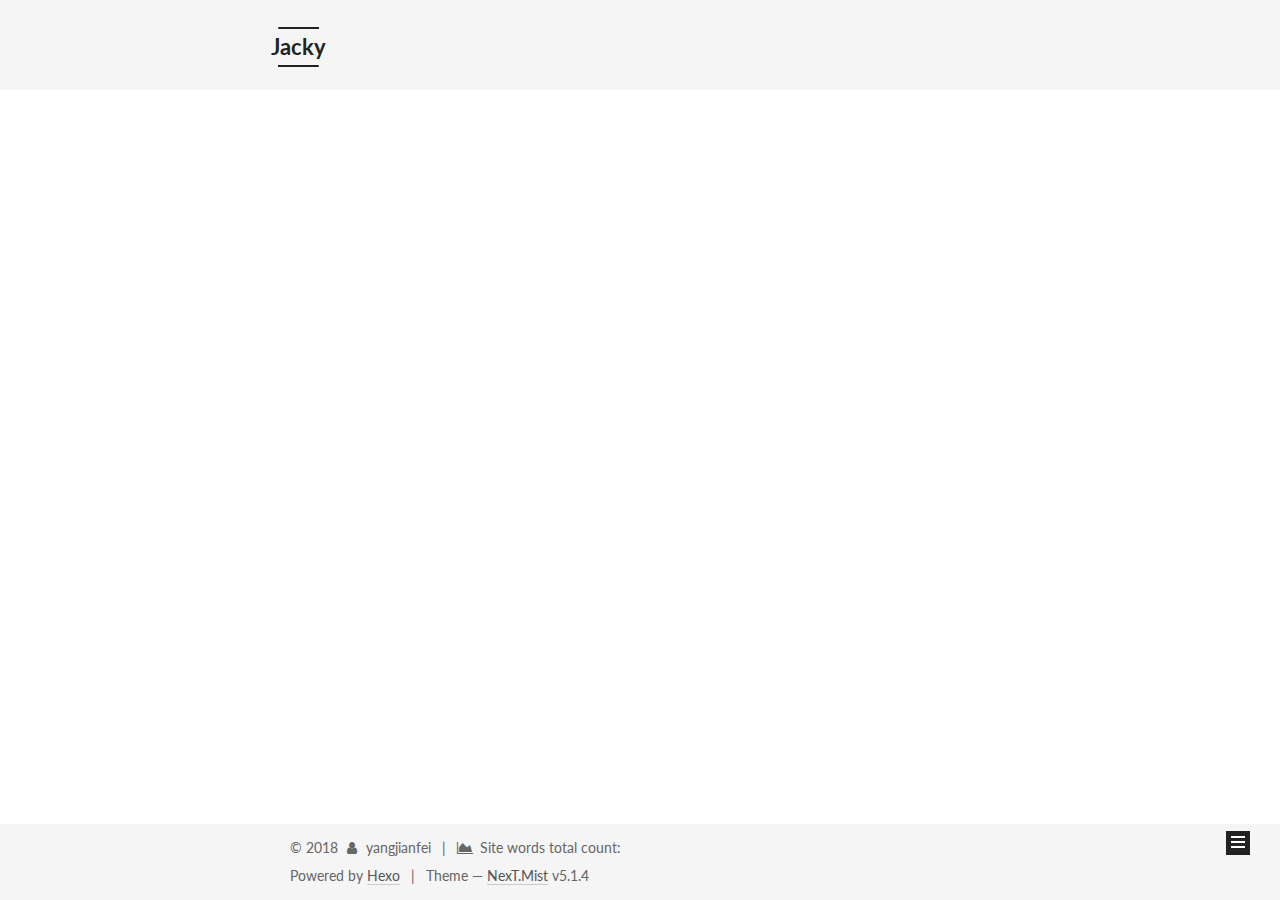
<file: archives/2018/07/index.html>
<!DOCTYPE html>



  


<html class="theme-next mist use-motion" lang="Chinese">
<head><meta name="generator" content="Hexo 3.8.0">
  <meta charset="UTF-8">
<meta http-equiv="X-UA-Compatible" content="IE=edge">
<meta name="viewport" content="width=device-width, initial-scale=1, maximum-scale=1">
<meta name="theme-color" content="#222">









<meta http-equiv="Cache-Control" content="no-transform">
<meta http-equiv="Cache-Control" content="no-siteapp">
















  
  
  <link href="/lib/fancybox/source/jquery.fancybox.css?v=2.1.5" rel="stylesheet" type="text/css">




  
  
  
  

  
    
    
  

  

  

  

  

  
    
    
    <link href="//fonts.googleapis.com/css?family=Lato:300,300italic,400,400italic,700,700italic&subset=latin,latin-ext" rel="stylesheet" type="text/css">
  






<link href="/lib/font-awesome/css/font-awesome.min.css?v=4.6.2" rel="stylesheet" type="text/css">

<link href="/css/main.css?v=5.1.4" rel="stylesheet" type="text/css">


  <link rel="apple-touch-icon" sizes="180x180" href="/images/apple-touch-icon-next.png?v=5.1.4">


  <link rel="icon" type="image/png" sizes="32x32" href="/images/favicon-32x32-next.png?v=5.1.4">


  <link rel="icon" type="image/png" sizes="16x16" href="/images/favicon-16x16-next.png?v=5.1.4">


  <link rel="mask-icon" href="/images/logo.svg?v=5.1.4" color="#222">





  <meta name="keywords" content="Hexo, NexT">










<meta name="description" content="Collections skills">
<meta name="keywords" content="android,master,command">
<meta property="og:type" content="website">
<meta property="og:title" content="Jacky">
<meta property="og:url" content="http://yoursite.com/archives/2018/07/index.html">
<meta property="og:site_name" content="Jacky">
<meta property="og:description" content="Collections skills">
<meta property="og:locale" content="Chinese">
<meta name="twitter:card" content="summary">
<meta name="twitter:title" content="Jacky">
<meta name="twitter:description" content="Collections skills">



<script type="text/javascript" id="hexo.configurations">
  var NexT = window.NexT || {};
  var CONFIG = {
    root: '/',
    scheme: 'Mist',
    version: '5.1.4',
    sidebar: {"position":"left","display":"post","offset":12,"b2t":false,"scrollpercent":true,"onmobile":true},
    fancybox: true,
    tabs: true,
    motion: {"enable":true,"async":false,"transition":{"post_block":"fadeIn","post_header":"slideDownIn","post_body":"slideDownIn","coll_header":"slideLeftIn","sidebar":"slideUpIn"}},
    duoshuo: {
      userId: '0',
      author: 'Author'
    },
    algolia: {
      applicationID: '',
      apiKey: '',
      indexName: '',
      hits: {"per_page":10},
      labels: {"input_placeholder":"Search for Posts","hits_empty":"We didn't find any results for the search: ${query}","hits_stats":"${hits} results found in ${time} ms"}
    }
  };
</script>



  <link rel="canonical" href="http://yoursite.com/archives/2018/07/">





  <title>Archive | Jacky</title>
  








</head>

<body itemscope="" itemtype="http://schema.org/WebPage" lang="Chinese">

  
  
    
  

  <div class="container sidebar-position-left page-archive">
    <div class="headband"></div>

    <header id="header" class="header" itemscope="" itemtype="http://schema.org/WPHeader">
      <div class="header-inner"><div class="site-brand-wrapper">
  <div class="site-meta ">
    

    <div class="custom-logo-site-title">
      <a href="/" class="brand" rel="start">
        <span class="logo-line-before"><i></i></span>
        <span class="site-title">Jacky</span>
        <span class="logo-line-after"><i></i></span>
      </a>
    </div>
      
        <p class="site-subtitle">You earn what you payed out.</p>
      
  </div>

  <div class="site-nav-toggle">
    <button>
      <span class="btn-bar"></span>
      <span class="btn-bar"></span>
      <span class="btn-bar"></span>
    </button>
  </div>
</div>

<nav class="site-nav">
  

  
    <ul id="menu" class="menu">
      
        
        <li class="menu-item menu-item-home">
          <a href="/" rel="section">
            
              <i class="menu-item-icon fa fa-fw fa-home"></i> <br>
            
            Home
          </a>
        </li>
      
        
        <li class="menu-item menu-item-about">
          <a href="/about/" rel="section">
            
              <i class="menu-item-icon fa fa-fw fa-user"></i> <br>
            
            About
          </a>
        </li>
      
        
        <li class="menu-item menu-item-tags">
          <a href="/tags/" rel="section">
            
              <i class="menu-item-icon fa fa-fw fa-tags"></i> <br>
            
            Tags
          </a>
        </li>
      
        
        <li class="menu-item menu-item-archives">
          <a href="/archives/" rel="section">
            
              <i class="menu-item-icon fa fa-fw fa-archive"></i> <br>
            
            Archives
          </a>
        </li>
      

      
    </ul>
  

  
</nav>



 </div>
    </header>

    <main id="main" class="main">
      <div class="main-inner">
        <div class="content-wrap">
          <div id="content" class="content">
            

  
  
  
  <div class="post-block archive">
    <div id="posts" class="posts-collapse">
      <span class="archive-move-on"></span>

      <span class="archive-page-counter">
        
        
        
          
        
        Um..! 4 posts in total. Keep on posting.
      </span>

      

        
        
        

        
          
          <div class="collection-title">
            <h1 class="archive-year" id="archive-year-2018">2018</h1>
          </div>
        
        

        

  <article class="post post-type-normal" itemscope="" itemtype="http://schema.org/Article">
    <header class="post-header">

      <h2 class="post-title">
        
            <a class="post-title-link" href="/2018/07/12/Command/" itemprop="url">
              
                <span itemprop="name">Command</span>
              
            </a>
        
      </h2>

      <div class="post-meta">
        <time class="post-time" itemprop="dateCreated" datetime="2018-07-12T20:01:25+08:00" content="2018-07-12">
          07-12
        </time>
      </div>

    </header>
  </article>



      

        
        
        

        
        

        

  <article class="post post-type-normal" itemscope="" itemtype="http://schema.org/Article">
    <header class="post-header">

      <h2 class="post-title">
        
            <a class="post-title-link" href="/2018/07/12/Database/" itemprop="url">
              
                <span itemprop="name">Android DB</span>
              
            </a>
        
      </h2>

      <div class="post-meta">
        <time class="post-time" itemprop="dateCreated" datetime="2018-07-12T20:01:25+08:00" content="2018-07-12">
          07-12
        </time>
      </div>

    </header>
  </article>



      

    </div>
  </div>
  
  
  

  



          </div>
          


          

        </div>
        
          
  
  <div class="sidebar-toggle">
    <div class="sidebar-toggle-line-wrap">
      <span class="sidebar-toggle-line sidebar-toggle-line-first"></span>
      <span class="sidebar-toggle-line sidebar-toggle-line-middle"></span>
      <span class="sidebar-toggle-line sidebar-toggle-line-last"></span>
    </div>
  </div>

  <aside id="sidebar" class="sidebar">
    
      <div id="sidebar-dimmer"></div>
    
    <div class="sidebar-inner">

      

      

      <section class="site-overview-wrap sidebar-panel sidebar-panel-active">
        <div class="site-overview">
          <div class="site-author motion-element" itemprop="author" itemscope="" itemtype="http://schema.org/Person">
            
              <img class="site-author-image" itemprop="image" src="/image/header.jpg" alt="yangjianfei">
            
              <p class="site-author-name" itemprop="name">yangjianfei</p>
              <p class="site-description motion-element" itemprop="description">Collections skills</p>
          </div>

          <nav class="site-state motion-element">

            
              <div class="site-state-item site-state-posts">
              
                <a href="/archives/">
              
                  <span class="site-state-item-count">4</span>
                  <span class="site-state-item-name">posts</span>
                </a>
              </div>
            

            

            

          </nav>

          

          
            <div class="links-of-author motion-element">
                
                  <span class="links-of-author-item">
                    <a href="https://github.com/jacky1234" target="_blank" title="GitHub">
                      
                        <i class="fa fa-fw fa-github"></i>GitHub</a>
                  </span>
                
                  <span class="links-of-author-item">
                    <a href="mailto:jackdoson2011@gmail.com" target="_blank" title="E-Mail">
                      
                        <i class="fa fa-fw fa-envelope"></i>E-Mail</a>
                  </span>
                
            </div>
          

          
          

          
          

          

        </div>
      </section>

      

      

    </div>
  </aside>


        
      </div>
    </main>

    <footer id="footer" class="footer">
      <div class="footer-inner">
        <div class="copyright">&copy; <span itemprop="copyrightYear">2018</span>
  <span class="with-love">
    <i class="fa fa-user"></i>
  </span>
  <span class="author" itemprop="copyrightHolder">yangjianfei</span>

  
    <span class="post-meta-divider">|</span>
    <span class="post-meta-item-icon">
      <i class="fa fa-area-chart"></i>
    </span>
    
      <span class="post-meta-item-text">Site words total count&#58;</span>
    
    <span title="Site words total count"></span>
  
</div>


  <div class="powered-by">Powered by <a class="theme-link" target="_blank" href="https://hexo.io">Hexo</a></div>



  <span class="post-meta-divider">|</span>



  <div class="theme-info">Theme &mdash; <a class="theme-link" target="_blank" href="https://github.com/iissnan/hexo-theme-next">NexT.Mist</a> v5.1.4</div>




        







        
      </div>
    </footer>

    
      <div class="back-to-top">
        <i class="fa fa-arrow-up"></i>
        
          <span id="scrollpercent"><span>0</span>%</span>
        
      </div>
    

    

  </div>

  

<script type="text/javascript">
  if (Object.prototype.toString.call(window.Promise) !== '[object Function]') {
    window.Promise = null;
  }
</script>









  












  
  
    <script type="text/javascript" src="/lib/jquery/index.js?v=2.1.3"></script>
  

  
  
    <script type="text/javascript" src="/lib/fastclick/lib/fastclick.min.js?v=1.0.6"></script>
  

  
  
    <script type="text/javascript" src="/lib/jquery_lazyload/jquery.lazyload.js?v=1.9.7"></script>
  

  
  
    <script type="text/javascript" src="/lib/velocity/velocity.min.js?v=1.2.1"></script>
  

  
  
    <script type="text/javascript" src="/lib/velocity/velocity.ui.min.js?v=1.2.1"></script>
  

  
  
    <script type="text/javascript" src="/lib/fancybox/source/jquery.fancybox.pack.js?v=2.1.5"></script>
  


  


  <script type="text/javascript" src="/js/src/utils.js?v=5.1.4"></script>

  <script type="text/javascript" src="/js/src/motion.js?v=5.1.4"></script>



  
  

  

  


  <script type="text/javascript" src="/js/src/bootstrap.js?v=5.1.4"></script>



  


  




	





  





  












  





  

  

  

  
  

  

  
  <script type="text/javascript" src="/js/src/js.cookie.js?v=5.1.4"></script>
  <script type="text/javascript" src="/js/src/scroll-cookie.js?v=5.1.4"></script>


  

</body>
</html>
</file>
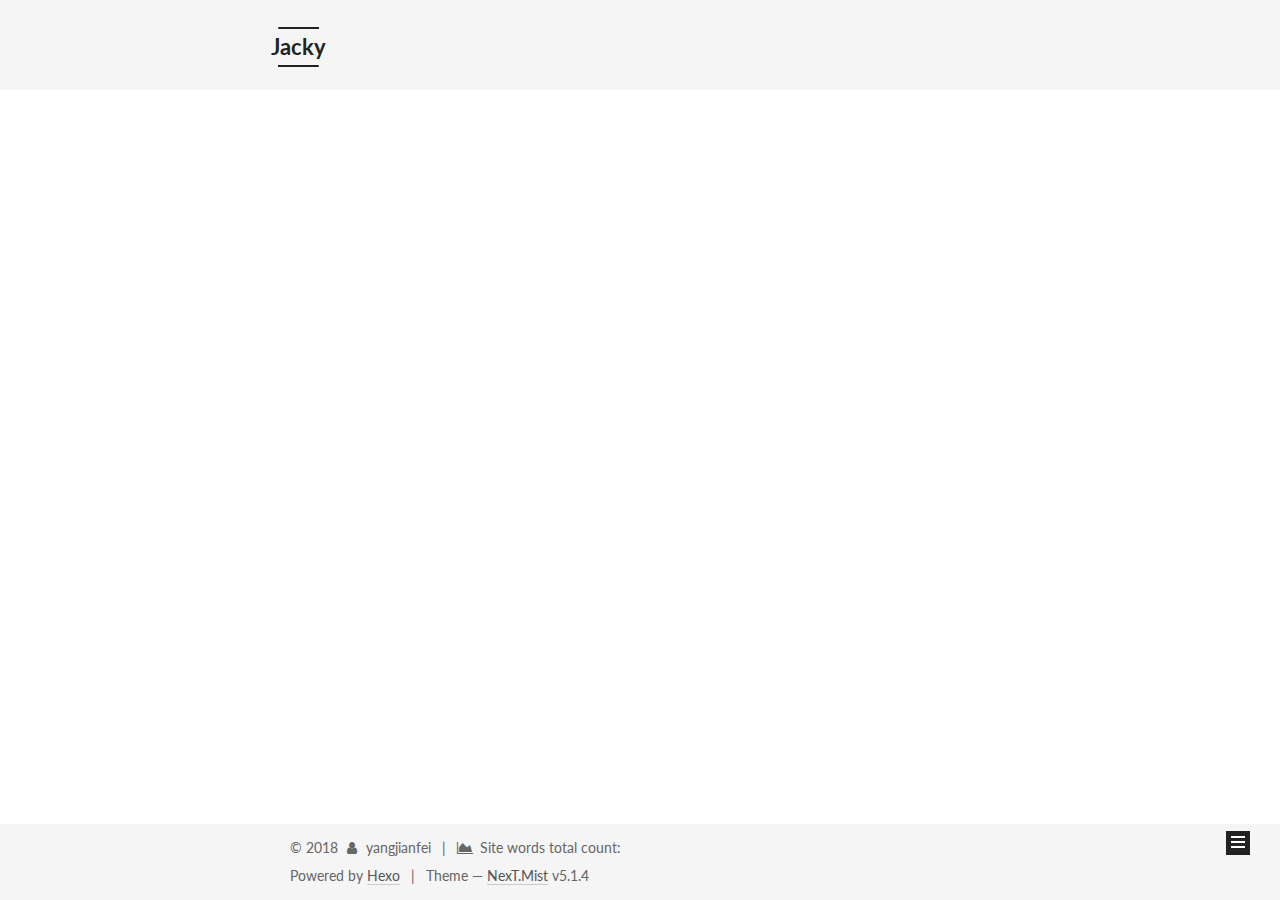
<file: archives/2018/11/index.html>
<!DOCTYPE html>



  


<html class="theme-next mist use-motion" lang="Chinese">
<head><meta name="generator" content="Hexo 3.8.0">
  <meta charset="UTF-8">
<meta http-equiv="X-UA-Compatible" content="IE=edge">
<meta name="viewport" content="width=device-width, initial-scale=1, maximum-scale=1">
<meta name="theme-color" content="#222">









<meta http-equiv="Cache-Control" content="no-transform">
<meta http-equiv="Cache-Control" content="no-siteapp">
















  
  
  <link href="/lib/fancybox/source/jquery.fancybox.css?v=2.1.5" rel="stylesheet" type="text/css">




  
  
  
  

  
    
    
  

  

  

  

  

  
    
    
    <link href="//fonts.googleapis.com/css?family=Lato:300,300italic,400,400italic,700,700italic&subset=latin,latin-ext" rel="stylesheet" type="text/css">
  






<link href="/lib/font-awesome/css/font-awesome.min.css?v=4.6.2" rel="stylesheet" type="text/css">

<link href="/css/main.css?v=5.1.4" rel="stylesheet" type="text/css">


  <link rel="apple-touch-icon" sizes="180x180" href="/images/apple-touch-icon-next.png?v=5.1.4">


  <link rel="icon" type="image/png" sizes="32x32" href="/images/favicon-32x32-next.png?v=5.1.4">


  <link rel="icon" type="image/png" sizes="16x16" href="/images/favicon-16x16-next.png?v=5.1.4">


  <link rel="mask-icon" href="/images/logo.svg?v=5.1.4" color="#222">





  <meta name="keywords" content="Hexo, NexT">










<meta name="description" content="Collections skills">
<meta name="keywords" content="android,master,command">
<meta property="og:type" content="website">
<meta property="og:title" content="Jacky">
<meta property="og:url" content="http://yoursite.com/archives/2018/11/index.html">
<meta property="og:site_name" content="Jacky">
<meta property="og:description" content="Collections skills">
<meta property="og:locale" content="Chinese">
<meta name="twitter:card" content="summary">
<meta name="twitter:title" content="Jacky">
<meta name="twitter:description" content="Collections skills">



<script type="text/javascript" id="hexo.configurations">
  var NexT = window.NexT || {};
  var CONFIG = {
    root: '/',
    scheme: 'Mist',
    version: '5.1.4',
    sidebar: {"position":"left","display":"post","offset":12,"b2t":false,"scrollpercent":true,"onmobile":true},
    fancybox: true,
    tabs: true,
    motion: {"enable":true,"async":false,"transition":{"post_block":"fadeIn","post_header":"slideDownIn","post_body":"slideDownIn","coll_header":"slideLeftIn","sidebar":"slideUpIn"}},
    duoshuo: {
      userId: '0',
      author: 'Author'
    },
    algolia: {
      applicationID: '',
      apiKey: '',
      indexName: '',
      hits: {"per_page":10},
      labels: {"input_placeholder":"Search for Posts","hits_empty":"We didn't find any results for the search: ${query}","hits_stats":"${hits} results found in ${time} ms"}
    }
  };
</script>



  <link rel="canonical" href="http://yoursite.com/archives/2018/11/">





  <title>Archive | Jacky</title>
  








</head>

<body itemscope="" itemtype="http://schema.org/WebPage" lang="Chinese">

  
  
    
  

  <div class="container sidebar-position-left page-archive">
    <div class="headband"></div>

    <header id="header" class="header" itemscope="" itemtype="http://schema.org/WPHeader">
      <div class="header-inner"><div class="site-brand-wrapper">
  <div class="site-meta ">
    

    <div class="custom-logo-site-title">
      <a href="/" class="brand" rel="start">
        <span class="logo-line-before"><i></i></span>
        <span class="site-title">Jacky</span>
        <span class="logo-line-after"><i></i></span>
      </a>
    </div>
      
        <p class="site-subtitle">You earn what you payed out.</p>
      
  </div>

  <div class="site-nav-toggle">
    <button>
      <span class="btn-bar"></span>
      <span class="btn-bar"></span>
      <span class="btn-bar"></span>
    </button>
  </div>
</div>

<nav class="site-nav">
  

  
    <ul id="menu" class="menu">
      
        
        <li class="menu-item menu-item-home">
          <a href="/" rel="section">
            
              <i class="menu-item-icon fa fa-fw fa-home"></i> <br>
            
            Home
          </a>
        </li>
      
        
        <li class="menu-item menu-item-about">
          <a href="/about/" rel="section">
            
              <i class="menu-item-icon fa fa-fw fa-user"></i> <br>
            
            About
          </a>
        </li>
      
        
        <li class="menu-item menu-item-tags">
          <a href="/tags/" rel="section">
            
              <i class="menu-item-icon fa fa-fw fa-tags"></i> <br>
            
            Tags
          </a>
        </li>
      
        
        <li class="menu-item menu-item-archives">
          <a href="/archives/" rel="section">
            
              <i class="menu-item-icon fa fa-fw fa-archive"></i> <br>
            
            Archives
          </a>
        </li>
      

      
    </ul>
  

  
</nav>



 </div>
    </header>

    <main id="main" class="main">
      <div class="main-inner">
        <div class="content-wrap">
          <div id="content" class="content">
            

  
  
  
  <div class="post-block archive">
    <div id="posts" class="posts-collapse">
      <span class="archive-move-on"></span>

      <span class="archive-page-counter">
        
        
        
          
        
        Um..! 4 posts in total. Keep on posting.
      </span>

      

        
        
        

        
          
          <div class="collection-title">
            <h1 class="archive-year" id="archive-year-2018">2018</h1>
          </div>
        
        

        

  <article class="post post-type-normal" itemscope="" itemtype="http://schema.org/Article">
    <header class="post-header">

      <h2 class="post-title">
        
            <a class="post-title-link" href="/2018/11/23/github阅读/" itemprop="url">
              
                <span itemprop="name">Github</span>
              
            </a>
        
      </h2>

      <div class="post-meta">
        <time class="post-time" itemprop="dateCreated" datetime="2018-11-23T13:47:26+08:00" content="2018-11-23">
          11-23
        </time>
      </div>

    </header>
  </article>



      

        
        
        

        
        

        

  <article class="post post-type-normal" itemscope="" itemtype="http://schema.org/Article">
    <header class="post-header">

      <h2 class="post-title">
        
            <a class="post-title-link" href="/2018/11/21/RxShare/" itemprop="url">
              
                <span itemprop="name">Rxshare</span>
              
            </a>
        
      </h2>

      <div class="post-meta">
        <time class="post-time" itemprop="dateCreated" datetime="2018-11-21T09:57:37+08:00" content="2018-11-21">
          11-21
        </time>
      </div>

    </header>
  </article>



      

    </div>
  </div>
  
  
  

  



          </div>
          


          

        </div>
        
          
  
  <div class="sidebar-toggle">
    <div class="sidebar-toggle-line-wrap">
      <span class="sidebar-toggle-line sidebar-toggle-line-first"></span>
      <span class="sidebar-toggle-line sidebar-toggle-line-middle"></span>
      <span class="sidebar-toggle-line sidebar-toggle-line-last"></span>
    </div>
  </div>

  <aside id="sidebar" class="sidebar">
    
      <div id="sidebar-dimmer"></div>
    
    <div class="sidebar-inner">

      

      

      <section class="site-overview-wrap sidebar-panel sidebar-panel-active">
        <div class="site-overview">
          <div class="site-author motion-element" itemprop="author" itemscope="" itemtype="http://schema.org/Person">
            
              <img class="site-author-image" itemprop="image" src="/image/header.jpg" alt="yangjianfei">
            
              <p class="site-author-name" itemprop="name">yangjianfei</p>
              <p class="site-description motion-element" itemprop="description">Collections skills</p>
          </div>

          <nav class="site-state motion-element">

            
              <div class="site-state-item site-state-posts">
              
                <a href="/archives/">
              
                  <span class="site-state-item-count">4</span>
                  <span class="site-state-item-name">posts</span>
                </a>
              </div>
            

            

            

          </nav>

          

          
            <div class="links-of-author motion-element">
                
                  <span class="links-of-author-item">
                    <a href="https://github.com/jacky1234" target="_blank" title="GitHub">
                      
                        <i class="fa fa-fw fa-github"></i>GitHub</a>
                  </span>
                
                  <span class="links-of-author-item">
                    <a href="mailto:jackdoson2011@gmail.com" target="_blank" title="E-Mail">
                      
                        <i class="fa fa-fw fa-envelope"></i>E-Mail</a>
                  </span>
                
            </div>
          

          
          

          
          

          

        </div>
      </section>

      

      

    </div>
  </aside>


        
      </div>
    </main>

    <footer id="footer" class="footer">
      <div class="footer-inner">
        <div class="copyright">&copy; <span itemprop="copyrightYear">2018</span>
  <span class="with-love">
    <i class="fa fa-user"></i>
  </span>
  <span class="author" itemprop="copyrightHolder">yangjianfei</span>

  
    <span class="post-meta-divider">|</span>
    <span class="post-meta-item-icon">
      <i class="fa fa-area-chart"></i>
    </span>
    
      <span class="post-meta-item-text">Site words total count&#58;</span>
    
    <span title="Site words total count"></span>
  
</div>


  <div class="powered-by">Powered by <a class="theme-link" target="_blank" href="https://hexo.io">Hexo</a></div>



  <span class="post-meta-divider">|</span>



  <div class="theme-info">Theme &mdash; <a class="theme-link" target="_blank" href="https://github.com/iissnan/hexo-theme-next">NexT.Mist</a> v5.1.4</div>




        







        
      </div>
    </footer>

    
      <div class="back-to-top">
        <i class="fa fa-arrow-up"></i>
        
          <span id="scrollpercent"><span>0</span>%</span>
        
      </div>
    

    

  </div>

  

<script type="text/javascript">
  if (Object.prototype.toString.call(window.Promise) !== '[object Function]') {
    window.Promise = null;
  }
</script>









  












  
  
    <script type="text/javascript" src="/lib/jquery/index.js?v=2.1.3"></script>
  

  
  
    <script type="text/javascript" src="/lib/fastclick/lib/fastclick.min.js?v=1.0.6"></script>
  

  
  
    <script type="text/javascript" src="/lib/jquery_lazyload/jquery.lazyload.js?v=1.9.7"></script>
  

  
  
    <script type="text/javascript" src="/lib/velocity/velocity.min.js?v=1.2.1"></script>
  

  
  
    <script type="text/javascript" src="/lib/velocity/velocity.ui.min.js?v=1.2.1"></script>
  

  
  
    <script type="text/javascript" src="/lib/fancybox/source/jquery.fancybox.pack.js?v=2.1.5"></script>
  


  


  <script type="text/javascript" src="/js/src/utils.js?v=5.1.4"></script>

  <script type="text/javascript" src="/js/src/motion.js?v=5.1.4"></script>



  
  

  

  


  <script type="text/javascript" src="/js/src/bootstrap.js?v=5.1.4"></script>



  


  




	





  





  












  





  

  

  

  
  

  

  
  <script type="text/javascript" src="/js/src/js.cookie.js?v=5.1.4"></script>
  <script type="text/javascript" src="/js/src/scroll-cookie.js?v=5.1.4"></script>


  

</body>
</html>
</file>
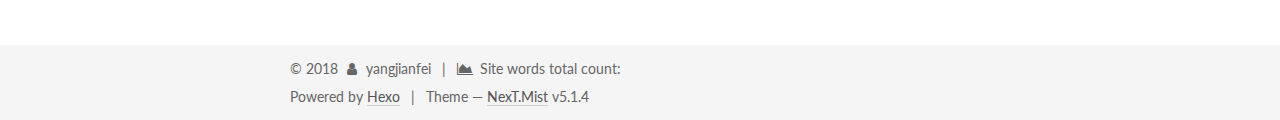
<file: 2018/07/12/Database/index.html>
<!DOCTYPE html>



  


<html class="theme-next mist use-motion" lang="Chinese">
<head><meta name="generator" content="Hexo 3.8.0">
  <meta charset="UTF-8">
<meta http-equiv="X-UA-Compatible" content="IE=edge">
<meta name="viewport" content="width=device-width, initial-scale=1, maximum-scale=1">
<meta name="theme-color" content="#222">









<meta http-equiv="Cache-Control" content="no-transform">
<meta http-equiv="Cache-Control" content="no-siteapp">
















  
  
  <link href="/lib/fancybox/source/jquery.fancybox.css?v=2.1.5" rel="stylesheet" type="text/css">




  
  
  
  

  
    
    
  

  

  

  

  

  
    
    
    <link href="//fonts.googleapis.com/css?family=Lato:300,300italic,400,400italic,700,700italic&subset=latin,latin-ext" rel="stylesheet" type="text/css">
  






<link href="/lib/font-awesome/css/font-awesome.min.css?v=4.6.2" rel="stylesheet" type="text/css">

<link href="/css/main.css?v=5.1.4" rel="stylesheet" type="text/css">


  <link rel="apple-touch-icon" sizes="180x180" href="/images/apple-touch-icon-next.png?v=5.1.4">


  <link rel="icon" type="image/png" sizes="32x32" href="/images/favicon-32x32-next.png?v=5.1.4">


  <link rel="icon" type="image/png" sizes="16x16" href="/images/favicon-16x16-next.png?v=5.1.4">


  <link rel="mask-icon" href="/images/logo.svg?v=5.1.4" color="#222">





  <meta name="keywords" content="Hexo, NexT">










<meta name="description" content="GreenDaolink  官网api Android ORM数据库之GreenDao使用教程及源码分析 Green Dao 简介 greenDao多表关联">
<meta name="keywords" content="android,master,command">
<meta property="og:type" content="article">
<meta property="og:title" content="Android DB">
<meta property="og:url" content="http://yoursite.com/2018/07/12/Database/index.html">
<meta property="og:site_name" content="Jacky">
<meta property="og:description" content="GreenDaolink  官网api Android ORM数据库之GreenDao使用教程及源码分析 Green Dao 简介 greenDao多表关联">
<meta property="og:locale" content="Chinese">
<meta property="og:updated_time" content="2018-11-23T02:53:34.547Z">
<meta name="twitter:card" content="summary">
<meta name="twitter:title" content="Android DB">
<meta name="twitter:description" content="GreenDaolink  官网api Android ORM数据库之GreenDao使用教程及源码分析 Green Dao 简介 greenDao多表关联">



<script type="text/javascript" id="hexo.configurations">
  var NexT = window.NexT || {};
  var CONFIG = {
    root: '/',
    scheme: 'Mist',
    version: '5.1.4',
    sidebar: {"position":"left","display":"post","offset":12,"b2t":false,"scrollpercent":true,"onmobile":true},
    fancybox: true,
    tabs: true,
    motion: {"enable":true,"async":false,"transition":{"post_block":"fadeIn","post_header":"slideDownIn","post_body":"slideDownIn","coll_header":"slideLeftIn","sidebar":"slideUpIn"}},
    duoshuo: {
      userId: '0',
      author: 'Author'
    },
    algolia: {
      applicationID: '',
      apiKey: '',
      indexName: '',
      hits: {"per_page":10},
      labels: {"input_placeholder":"Search for Posts","hits_empty":"We didn't find any results for the search: ${query}","hits_stats":"${hits} results found in ${time} ms"}
    }
  };
</script>



  <link rel="canonical" href="http://yoursite.com/2018/07/12/Database/">





  <title>Android DB | Jacky</title>
  








</head>

<body itemscope="" itemtype="http://schema.org/WebPage" lang="Chinese">

  
  
    
  

  <div class="container sidebar-position-left page-post-detail">
    <div class="headband"></div>

    <header id="header" class="header" itemscope="" itemtype="http://schema.org/WPHeader">
      <div class="header-inner"><div class="site-brand-wrapper">
  <div class="site-meta ">
    

    <div class="custom-logo-site-title">
      <a href="/" class="brand" rel="start">
        <span class="logo-line-before"><i></i></span>
        <span class="site-title">Jacky</span>
        <span class="logo-line-after"><i></i></span>
      </a>
    </div>
      
        <p class="site-subtitle">You earn what you payed out.</p>
      
  </div>

  <div class="site-nav-toggle">
    <button>
      <span class="btn-bar"></span>
      <span class="btn-bar"></span>
      <span class="btn-bar"></span>
    </button>
  </div>
</div>

<nav class="site-nav">
  

  
    <ul id="menu" class="menu">
      
        
        <li class="menu-item menu-item-home">
          <a href="/" rel="section">
            
              <i class="menu-item-icon fa fa-fw fa-home"></i> <br>
            
            Home
          </a>
        </li>
      
        
        <li class="menu-item menu-item-about">
          <a href="/about/" rel="section">
            
              <i class="menu-item-icon fa fa-fw fa-user"></i> <br>
            
            About
          </a>
        </li>
      
        
        <li class="menu-item menu-item-tags">
          <a href="/tags/" rel="section">
            
              <i class="menu-item-icon fa fa-fw fa-tags"></i> <br>
            
            Tags
          </a>
        </li>
      
        
        <li class="menu-item menu-item-archives">
          <a href="/archives/" rel="section">
            
              <i class="menu-item-icon fa fa-fw fa-archive"></i> <br>
            
            Archives
          </a>
        </li>
      

      
    </ul>
  

  
</nav>



 </div>
    </header>

    <main id="main" class="main">
      <div class="main-inner">
        <div class="content-wrap">
          <div id="content" class="content">
            

  <div id="posts" class="posts-expand">
    

  

  
  
  

  <article class="post post-type-normal" itemscope="" itemtype="http://schema.org/Article">
  
  
  
  <div class="post-block">
    <link itemprop="mainEntityOfPage" href="http://yoursite.com/2018/07/12/Database/">

    <span hidden itemprop="author" itemscope="" itemtype="http://schema.org/Person">
      <meta itemprop="name" content="yangjianfei">
      <meta itemprop="description" content="">
      <meta itemprop="image" content="/image/header.jpg">
    </span>

    <span hidden itemprop="publisher" itemscope="" itemtype="http://schema.org/Organization">
      <meta itemprop="name" content="Jacky">
    </span>

    
      <header class="post-header">

        
        
          <h1 class="post-title" itemprop="name headline">Android DB</h1>
        

        <div class="post-meta">
          <span class="post-time">
            
              <span class="post-meta-item-icon">
                <i class="fa fa-calendar-o"></i>
              </span>
              
                <span class="post-meta-item-text">Posted on</span>
              
              <time title="Post created" itemprop="dateCreated datePublished" datetime="2018-07-12T20:01:25+08:00">
                2018-07-12
              </time>
            

            

            
          </span>

          

          
            
          

          
          

          

          
            <div class="post-wordcount">
              
                
                <span class="post-meta-item-icon">
                  <i class="fa fa-file-word-o"></i>
                </span>
                
                  <span class="post-meta-item-text">Words count in article&#58;</span>
                
                <span title="Words count in article">
                  
                </span>
              

              
                <span class="post-meta-divider">|</span>
              

              
                <span class="post-meta-item-icon">
                  <i class="fa fa-clock-o"></i>
                </span>
                
                  <span class="post-meta-item-text">Reading time &asymp;</span>
                
                <span title="Reading time">
                  
                </span>
              
            </div>
          

          

        </div>
      </header>
    

    
    
    
    <div class="post-body" itemprop="articleBody">

      
      

      
        <h2 id="GreenDao"><a href="#GreenDao" class="headerlink" title="GreenDao"></a>GreenDao</h2><p><strong>link</strong></p>
<ul>
<li><a href="http://greenrobot.org/greendao/documentation/#Migrating_to_greenDAO_3" target="_blank" rel="noopener">官网api</a></li>
<li><a href="http://www.codexiu.cn/android/blog/27767/" target="_blank" rel="noopener">Android ORM数据库之GreenDao使用教程及源码分析</a></li>
<li><a href="http://www.jcodecraeer.com/a/anzhuokaifa/androidkaifa/2017/0703/8144.html" target="_blank" rel="noopener">Green Dao 简介</a></li>
<li><a href="https://segmentfault.com/a/1190000009138617" target="_blank" rel="noopener">greenDao多表关联</a></li>
</ul>
<a id="more"></a>
<p><strong>Green robot项目</strong></p>
<ul>
<li>EventBus, greenDAO, Essentials, ObjectBox</li>
</ul>
<h3 id="源码阅读"><a href="#源码阅读" class="headerlink" title="源码阅读"></a>源码阅读</h3><h4 id="DaoGenerator"><a href="#DaoGenerator" class="headerlink" title="DaoGenerator"></a>DaoGenerator</h4><p><code>compile FreeMarker</code> ,FreeMarker is a template engine,the link is <a href="https://freemarker.apache.org/" target="_blank" rel="noopener">What is Apache FreeMarker</a>，free template languare(FTL).</p>
<h4 id="踩坑"><a href="#踩坑" class="headerlink" title="踩坑"></a>踩坑</h4><p><a href="http://blog.csdn.net/anyanyan07/article/details/73410053" target="_blank" rel="noopener"><strong>1. GreenDao主键自增踩的坑</strong></a><br>原来原因是主键自增类型必须是Long(注意是大写的L)，而不是小子的long类型。修改后再运行，ok了。</p>
<p><strong>2. JoinEntity如何实现N：M，什么意思？</strong></p>
<h2 id="Sqlite"><a href="#Sqlite" class="headerlink" title="Sqlite"></a>Sqlite</h2><ul>
<li><a href="https://github.com/xiangwangfeng/xiangwangfeng.github.io/wiki/SQLite-%E7%BA%BF%E7%A8%8B%E5%AE%89%E5%85%A8%E5%92%8C%E5%B9%B6%E5%8F%91" target="_blank" rel="noopener">SQLite 线程安全和并发</a></li>
</ul>
<hr>
<h6 id="锁和并发"><a href="#锁和并发" class="headerlink" title="锁和并发"></a>锁和并发</h6><p>SQLite 通过五种锁状态来完成事务。</p>
<ul>
<li>UNLOCKED ，无锁状态。数据库文件没有被加锁。</li>
<li>SHARED 共享状态。数据库文件被加了共享锁。可以多线程执行读操作，但不能进行写操作。</li>
<li>RESERVED 保留状态。数据库文件被加保留锁。表示数据库将要进行写操作。</li>
<li>PENDING 未决状态。表示即将写入数据库，正在等待其他读线程释放 SHARED 锁。一旦某个线程持有 PENDING 锁，其他线程就不能获取 SHARED 锁。这样一来，<strong>只要等所有读线程完成，释放 SHARED 锁后，它就可以进入 EXCLUSIVE 状态了。</strong></li>
<li>EXCLUSIVE 独占锁。表示它可以写入数据库了。进入这个状态后，其他任何线程都不能访问数据库文件。因此为了并发性，它的持有时间越短越好。</li>
</ul>

      
    </div>
    
    
    

    

    

    

    <footer class="post-footer">
      

      
      
      

      
        <div class="post-nav">
          <div class="post-nav-next post-nav-item">
            
          </div>

          <span class="post-nav-divider"></span>

          <div class="post-nav-prev post-nav-item">
            
              <a href="/2018/07/12/Command/" rel="prev" title="Command">
                Command <i class="fa fa-chevron-right"></i>
              </a>
            
          </div>
        </div>
      

      
      
    </footer>
  </div>
  
  
  
  </article>



    <div class="post-spread">
      
    </div>
  </div>


          </div>
          


          

  



        </div>
        
          
  
  <div class="sidebar-toggle">
    <div class="sidebar-toggle-line-wrap">
      <span class="sidebar-toggle-line sidebar-toggle-line-first"></span>
      <span class="sidebar-toggle-line sidebar-toggle-line-middle"></span>
      <span class="sidebar-toggle-line sidebar-toggle-line-last"></span>
    </div>
  </div>

  <aside id="sidebar" class="sidebar">
    
      <div id="sidebar-dimmer"></div>
    
    <div class="sidebar-inner">

      

      
        <ul class="sidebar-nav motion-element">
          <li class="sidebar-nav-toc sidebar-nav-active" data-target="post-toc-wrap">
            Table of Contents
          </li>
          <li class="sidebar-nav-overview" data-target="site-overview-wrap">
            Overview
          </li>
        </ul>
      

      <section class="site-overview-wrap sidebar-panel">
        <div class="site-overview">
          <div class="site-author motion-element" itemprop="author" itemscope="" itemtype="http://schema.org/Person">
            
              <img class="site-author-image" itemprop="image" src="/image/header.jpg" alt="yangjianfei">
            
              <p class="site-author-name" itemprop="name">yangjianfei</p>
              <p class="site-description motion-element" itemprop="description">Collections skills</p>
          </div>

          <nav class="site-state motion-element">

            
              <div class="site-state-item site-state-posts">
              
                <a href="/archives/">
              
                  <span class="site-state-item-count">4</span>
                  <span class="site-state-item-name">posts</span>
                </a>
              </div>
            

            

            

          </nav>

          

          
            <div class="links-of-author motion-element">
                
                  <span class="links-of-author-item">
                    <a href="https://github.com/jacky1234" target="_blank" title="GitHub">
                      
                        <i class="fa fa-fw fa-github"></i>GitHub</a>
                  </span>
                
                  <span class="links-of-author-item">
                    <a href="mailto:jackdoson2011@gmail.com" target="_blank" title="E-Mail">
                      
                        <i class="fa fa-fw fa-envelope"></i>E-Mail</a>
                  </span>
                
            </div>
          

          
          

          
          

          

        </div>
      </section>

      
      <!--noindex-->
        <section class="post-toc-wrap motion-element sidebar-panel sidebar-panel-active">
          <div class="post-toc">

            
              
            

            
              <div class="post-toc-content"><ol class="nav"><li class="nav-item nav-level-2"><a class="nav-link" href="#GreenDao"><span class="nav-number">1.</span> <span class="nav-text">GreenDao</span></a><ol class="nav-child"><li class="nav-item nav-level-3"><a class="nav-link" href="#源码阅读"><span class="nav-number">1.1.</span> <span class="nav-text">源码阅读</span></a><ol class="nav-child"><li class="nav-item nav-level-4"><a class="nav-link" href="#DaoGenerator"><span class="nav-number">1.1.1.</span> <span class="nav-text">DaoGenerator</span></a></li><li class="nav-item nav-level-4"><a class="nav-link" href="#踩坑"><span class="nav-number">1.1.2.</span> <span class="nav-text">踩坑</span></a></li></ol></li></ol></li><li class="nav-item nav-level-2"><a class="nav-link" href="#Sqlite"><span class="nav-number">2.</span> <span class="nav-text">Sqlite</span></a><ol class="nav-child"><li class="nav-item nav-level-6"><a class="nav-link" href="#锁和并发"><span class="nav-number">2.0.0.0.1.</span> <span class="nav-text">锁和并发</span></a></li></ol></li></ol></div>
            

          </div>
        </section>
      <!--/noindex-->
      

      

    </div>
  </aside>


        
      </div>
    </main>

    <footer id="footer" class="footer">
      <div class="footer-inner">
        <div class="copyright">&copy; <span itemprop="copyrightYear">2018</span>
  <span class="with-love">
    <i class="fa fa-user"></i>
  </span>
  <span class="author" itemprop="copyrightHolder">yangjianfei</span>

  
    <span class="post-meta-divider">|</span>
    <span class="post-meta-item-icon">
      <i class="fa fa-area-chart"></i>
    </span>
    
      <span class="post-meta-item-text">Site words total count&#58;</span>
    
    <span title="Site words total count"></span>
  
</div>


  <div class="powered-by">Powered by <a class="theme-link" target="_blank" href="https://hexo.io">Hexo</a></div>



  <span class="post-meta-divider">|</span>



  <div class="theme-info">Theme &mdash; <a class="theme-link" target="_blank" href="https://github.com/iissnan/hexo-theme-next">NexT.Mist</a> v5.1.4</div>




        







        
      </div>
    </footer>

    
      <div class="back-to-top">
        <i class="fa fa-arrow-up"></i>
        
          <span id="scrollpercent"><span>0</span>%</span>
        
      </div>
    

    

  </div>

  

<script type="text/javascript">
  if (Object.prototype.toString.call(window.Promise) !== '[object Function]') {
    window.Promise = null;
  }
</script>









  












  
  
    <script type="text/javascript" src="/lib/jquery/index.js?v=2.1.3"></script>
  

  
  
    <script type="text/javascript" src="/lib/fastclick/lib/fastclick.min.js?v=1.0.6"></script>
  

  
  
    <script type="text/javascript" src="/lib/jquery_lazyload/jquery.lazyload.js?v=1.9.7"></script>
  

  
  
    <script type="text/javascript" src="/lib/velocity/velocity.min.js?v=1.2.1"></script>
  

  
  
    <script type="text/javascript" src="/lib/velocity/velocity.ui.min.js?v=1.2.1"></script>
  

  
  
    <script type="text/javascript" src="/lib/fancybox/source/jquery.fancybox.pack.js?v=2.1.5"></script>
  


  


  <script type="text/javascript" src="/js/src/utils.js?v=5.1.4"></script>

  <script type="text/javascript" src="/js/src/motion.js?v=5.1.4"></script>



  
  

  
  <script type="text/javascript" src="/js/src/scrollspy.js?v=5.1.4"></script>
<script type="text/javascript" src="/js/src/post-details.js?v=5.1.4"></script>



  


  <script type="text/javascript" src="/js/src/bootstrap.js?v=5.1.4"></script>



  


  




	





  





  












  





  

  

  

  
  

  

  
  <script type="text/javascript" src="/js/src/js.cookie.js?v=5.1.4"></script>
  <script type="text/javascript" src="/js/src/scroll-cookie.js?v=5.1.4"></script>


  

</body>
</html>
</file>
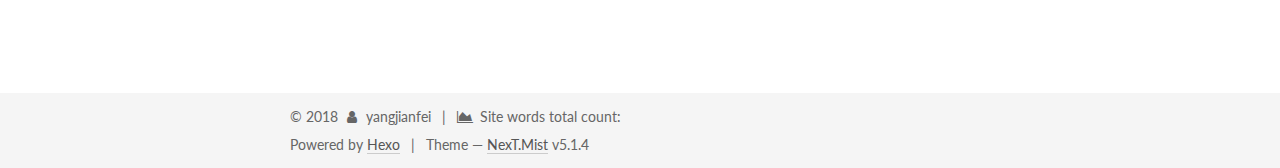
<file: 2018/11/21/RxShare/index.html>
<!DOCTYPE html>



  


<html class="theme-next mist use-motion" lang="Chinese">
<head><meta name="generator" content="Hexo 3.8.0">
  <meta charset="UTF-8">
<meta http-equiv="X-UA-Compatible" content="IE=edge">
<meta name="viewport" content="width=device-width, initial-scale=1, maximum-scale=1">
<meta name="theme-color" content="#222">









<meta http-equiv="Cache-Control" content="no-transform">
<meta http-equiv="Cache-Control" content="no-siteapp">
















  
  
  <link href="/lib/fancybox/source/jquery.fancybox.css?v=2.1.5" rel="stylesheet" type="text/css">




  
  
  
  

  
    
    
  

  

  

  

  

  
    
    
    <link href="//fonts.googleapis.com/css?family=Lato:300,300italic,400,400italic,700,700italic&subset=latin,latin-ext" rel="stylesheet" type="text/css">
  






<link href="/lib/font-awesome/css/font-awesome.min.css?v=4.6.2" rel="stylesheet" type="text/css">

<link href="/css/main.css?v=5.1.4" rel="stylesheet" type="text/css">


  <link rel="apple-touch-icon" sizes="180x180" href="/images/apple-touch-icon-next.png?v=5.1.4">


  <link rel="icon" type="image/png" sizes="32x32" href="/images/favicon-32x32-next.png?v=5.1.4">


  <link rel="icon" type="image/png" sizes="16x16" href="/images/favicon-16x16-next.png?v=5.1.4">


  <link rel="mask-icon" href="/images/logo.svg?v=5.1.4" color="#222">





  <meta name="keywords" content="Hexo, NexT">










<meta name="description" content="Rx相关文档  ReactiveX/RxJava-CH ReactiveX/RxJava-EN">
<meta name="keywords" content="android,master,command">
<meta property="og:type" content="article">
<meta property="og:title" content="Rxshare">
<meta property="og:url" content="http://yoursite.com/2018/11/21/RxShare/index.html">
<meta property="og:site_name" content="Jacky">
<meta property="og:description" content="Rx相关文档  ReactiveX/RxJava-CH ReactiveX/RxJava-EN">
<meta property="og:locale" content="Chinese">
<meta property="og:updated_time" content="2018-11-23T09:00:12.225Z">
<meta name="twitter:card" content="summary">
<meta name="twitter:title" content="Rxshare">
<meta name="twitter:description" content="Rx相关文档  ReactiveX/RxJava-CH ReactiveX/RxJava-EN">



<script type="text/javascript" id="hexo.configurations">
  var NexT = window.NexT || {};
  var CONFIG = {
    root: '/',
    scheme: 'Mist',
    version: '5.1.4',
    sidebar: {"position":"left","display":"post","offset":12,"b2t":false,"scrollpercent":true,"onmobile":true},
    fancybox: true,
    tabs: true,
    motion: {"enable":true,"async":false,"transition":{"post_block":"fadeIn","post_header":"slideDownIn","post_body":"slideDownIn","coll_header":"slideLeftIn","sidebar":"slideUpIn"}},
    duoshuo: {
      userId: '0',
      author: 'Author'
    },
    algolia: {
      applicationID: '',
      apiKey: '',
      indexName: '',
      hits: {"per_page":10},
      labels: {"input_placeholder":"Search for Posts","hits_empty":"We didn't find any results for the search: ${query}","hits_stats":"${hits} results found in ${time} ms"}
    }
  };
</script>



  <link rel="canonical" href="http://yoursite.com/2018/11/21/RxShare/">





  <title>Rxshare | Jacky</title>
  








</head>

<body itemscope="" itemtype="http://schema.org/WebPage" lang="Chinese">

  
  
    
  

  <div class="container sidebar-position-left page-post-detail">
    <div class="headband"></div>

    <header id="header" class="header" itemscope="" itemtype="http://schema.org/WPHeader">
      <div class="header-inner"><div class="site-brand-wrapper">
  <div class="site-meta ">
    

    <div class="custom-logo-site-title">
      <a href="/" class="brand" rel="start">
        <span class="logo-line-before"><i></i></span>
        <span class="site-title">Jacky</span>
        <span class="logo-line-after"><i></i></span>
      </a>
    </div>
      
        <p class="site-subtitle">You earn what you payed out.</p>
      
  </div>

  <div class="site-nav-toggle">
    <button>
      <span class="btn-bar"></span>
      <span class="btn-bar"></span>
      <span class="btn-bar"></span>
    </button>
  </div>
</div>

<nav class="site-nav">
  

  
    <ul id="menu" class="menu">
      
        
        <li class="menu-item menu-item-home">
          <a href="/" rel="section">
            
              <i class="menu-item-icon fa fa-fw fa-home"></i> <br>
            
            Home
          </a>
        </li>
      
        
        <li class="menu-item menu-item-about">
          <a href="/about/" rel="section">
            
              <i class="menu-item-icon fa fa-fw fa-user"></i> <br>
            
            About
          </a>
        </li>
      
        
        <li class="menu-item menu-item-tags">
          <a href="/tags/" rel="section">
            
              <i class="menu-item-icon fa fa-fw fa-tags"></i> <br>
            
            Tags
          </a>
        </li>
      
        
        <li class="menu-item menu-item-archives">
          <a href="/archives/" rel="section">
            
              <i class="menu-item-icon fa fa-fw fa-archive"></i> <br>
            
            Archives
          </a>
        </li>
      

      
    </ul>
  

  
</nav>



 </div>
    </header>

    <main id="main" class="main">
      <div class="main-inner">
        <div class="content-wrap">
          <div id="content" class="content">
            

  <div id="posts" class="posts-expand">
    

  

  
  
  

  <article class="post post-type-normal" itemscope="" itemtype="http://schema.org/Article">
  
  
  
  <div class="post-block">
    <link itemprop="mainEntityOfPage" href="http://yoursite.com/2018/11/21/RxShare/">

    <span hidden itemprop="author" itemscope="" itemtype="http://schema.org/Person">
      <meta itemprop="name" content="yangjianfei">
      <meta itemprop="description" content="">
      <meta itemprop="image" content="/image/header.jpg">
    </span>

    <span hidden itemprop="publisher" itemscope="" itemtype="http://schema.org/Organization">
      <meta itemprop="name" content="Jacky">
    </span>

    
      <header class="post-header">

        
        
          <h1 class="post-title" itemprop="name headline">Rxshare</h1>
        

        <div class="post-meta">
          <span class="post-time">
            
              <span class="post-meta-item-icon">
                <i class="fa fa-calendar-o"></i>
              </span>
              
                <span class="post-meta-item-text">Posted on</span>
              
              <time title="Post created" itemprop="dateCreated datePublished" datetime="2018-11-21T09:57:37+08:00">
                2018-11-21
              </time>
            

            

            
          </span>

          

          
            
          

          
          

          

          
            <div class="post-wordcount">
              
                
                <span class="post-meta-item-icon">
                  <i class="fa fa-file-word-o"></i>
                </span>
                
                  <span class="post-meta-item-text">Words count in article&#58;</span>
                
                <span title="Words count in article">
                  
                </span>
              

              
                <span class="post-meta-divider">|</span>
              

              
                <span class="post-meta-item-icon">
                  <i class="fa fa-clock-o"></i>
                </span>
                
                  <span class="post-meta-item-text">Reading time &asymp;</span>
                
                <span title="Reading time">
                  
                </span>
              
            </div>
          

          

        </div>
      </header>
    

    
    
    
    <div class="post-body" itemprop="articleBody">

      
      

      
        <p>Rx相关文档</p>
<ul>
<li><a href="https://mcxiaoke.gitbooks.io/rxdocs/content/" target="_blank" rel="noopener">ReactiveX/RxJava-CH</a></li>
<li><a href="http://reactivex.io/RxJava/javadoc/" target="_blank" rel="noopener">ReactiveX/RxJava-EN</a></li>
</ul>
<a id="more"></a>
<hr>
<p>介绍：<br>“RxJava – Reactive Extensions for the JVM – a library for composing asynchronous and event-based programs using observable sequences for the Java VM.”（一个在 Java VM 上使用可观测的序列来组成异步的、基于事件的程序的库）</p>
<h3 id="创建"><a href="#创建" class="headerlink" title="创建"></a>创建</h3><h4 id="RxJava2的5中观察者模式"><a href="#RxJava2的5中观察者模式" class="headerlink" title="RxJava2的5中观察者模式"></a>RxJava2的5中观察者模式</h4><table>
<thead>
<tr>
<th>类别</th>
<th>特点</th>
</tr>
</thead>
<tbody>
<tr>
<td>Observable#Observer</td>
<td>能够发射0-n个数据，并以成功或错误时间终止</td>
</tr>
<tr>
<td>Flowable#subscriber</td>
<td>能够发射0-n个数据，并以成功或错误时间终止.支持背压，可以控制数据源发射的速度</td>
</tr>
<tr>
<td>Single#SingleObserver</td>
<td>只发射单个数据或错误事件</td>
</tr>
<tr>
<td>Completable#CompletableObserver</td>
<td>从来不发射数据，只处理onComplete和onError事件。可以看成Rx的runnbale</td>
</tr>
<tr>
<td>Maybe#MaybeObserver</td>
<td>能够发射0/1个数据，要么成功，要么失败。类似Optional</td>
</tr>
</tbody>
</table>
<p><strong>Observable的使用场景：</strong></p>
<ol>
<li>一般处理最大不超过1000条数据，而且几乎不会出现内存溢出</li>
<li>处理同步流</li>
</ol>
<p><strong>Flowable 较好的场景</strong></p>
<ol>
<li>处理以某种方式产生超过10KB的元素</li>
<li>文件读取与分析</li>
<li>读取数据库记录，也是一个阻塞和基于拉取模式</li>
<li>网络I/O 流</li>
<li>创建一个响应式非阻塞接口</li>
</ol>
<h4 id="RxJava2的背压策略"><a href="#RxJava2的背压策略" class="headerlink" title="RxJava2的背压策略"></a>RxJava2的背压策略</h4><p>link： <a href="https://www.jianshu.com/p/ceb48ed8719d" target="_blank" rel="noopener">Android RxJava ：图文详解 背压策略</a><br>默认队列大小为128.</p>
<hr>
<h4 id="Observable-分类"><a href="#Observable-分类" class="headerlink" title="Observable 分类"></a>Observable 分类</h4><p><strong>Hot Observable</strong></p>
<ul>
<li>无论有没有观察者,事件始终都在发生。与订阅者的关系是1:n的关系，可以与多个订阅者共享信息。</li>
</ul>
<p><strong>Cold Observable</strong></p>
<ul>
<li>只有观察者订阅了，才开始执行发射数据流，并且与订阅者是1:1的关系。当有多个不同订阅者，消息是完整重新完整发送的。 也就是说，事件是各自独立的。</li>
</ul>
<hr>
<h3 id="Subject-和-Processor"><a href="#Subject-和-Processor" class="headerlink" title="Subject 和 Processor"></a>Subject 和 Processor</h3><p><code>public abstract class Subject&lt;T&gt; extends Observable&lt;T&gt; implements Observer&lt;T&gt;</code></p>
<hr>
<p><strong>分类</strong></p>
<ul>
<li><strong>PublishSubject</strong>。once an {@link Observer} has subscribed, emits all subsequently observed items to the<br>subscriber.</li>
<li><strong>ReplaySubject</strong>。 Replays events to Observers.</li>
<li><strong>AsyncSubject</strong>.    An Subject that emits the very last value followed by a completion event or the received error to Observers.</li>
<li><strong>BehaviorSubject</strong>.  Subject that emits the most recent item it has observed and all subsequent observed items to each subscribed</li>
</ul>
<h5 id="Processor"><a href="#Processor" class="headerlink" title="Processor"></a>Processor</h5><p>能够支持背压，这是其与Subject的最大区别。</p>
<h3 id="线程调度"><a href="#线程调度" class="headerlink" title="线程调度"></a>线程调度</h3><p>Scheduler 是Rxjava对线程控制器的一个抽象.</p>
<h3 id="操作符"><a href="#操作符" class="headerlink" title="操作符"></a>操作符</h3><p>参照上述官方文档，已经非常详细了</p>
<hr>
<h3 id="其他链接"><a href="#其他链接" class="headerlink" title="其他链接"></a>其他链接</h3><p>Rx周边 （Android）</p>
<table>
<thead>
<tr>
<th>name</th>
<th>describe</th>
</tr>
</thead>
<tbody>
<tr>
<td><a href="https://github.com/JakeWharton/RxBinding" target="_blank" rel="noopener">RxBinding</a></td>
<td></td>
</tr>
<tr>
<td><a href="https://github.com/tbruyelle/RxPermissions" target="_blank" rel="noopener">RxPermission</a></td>
<td></td>
</tr>
<tr>
<td><a href="https://github.com/trello/RxLifecycle" target="_blank" rel="noopener">RxLifeCircle</a></td>
<td></td>
</tr>
<tr>
<td><a href="https://github.com/VictorAlbertos/RxCache" target="_blank" rel="noopener">RxCache</a></td>
<td></td>
</tr>
<tr>
<td><a href="https://github.com/squar/sqlbrite" target="_blank" rel="noopener">Sqlbrite</a></td>
<td></td>
</tr>
<tr>
<td><a href="https://github.com/mcharmas/Anroid-ReactiveLocation" target="_blank" rel="noopener">Andorid-ReactiveLocation</a></td>
<td>Google Play Service api</td>
</tr>
<tr>
<td><a href="https://github.com/pwittchen/ReactiveNetWork" target="_blank" rel="noopener">ReactiveNetwork</a></td>
<td></td>
</tr>
<tr>
<td><a href="https://gothub.com/ssseasonnn/RxDownload" target="_blank" rel="noopener">RxDownload</a></td>
<td>支持多线程和断点续传</td>
</tr>
</tbody>
</table>

      
    </div>
    
    
    

    

    

    

    <footer class="post-footer">
      

      
      
      

      
        <div class="post-nav">
          <div class="post-nav-next post-nav-item">
            
              <a href="/2018/07/12/Command/" rel="next" title="Command">
                <i class="fa fa-chevron-left"></i> Command
              </a>
            
          </div>

          <span class="post-nav-divider"></span>

          <div class="post-nav-prev post-nav-item">
            
              <a href="/2018/11/23/github阅读/" rel="prev" title="Github">
                Github <i class="fa fa-chevron-right"></i>
              </a>
            
          </div>
        </div>
      

      
      
    </footer>
  </div>
  
  
  
  </article>



    <div class="post-spread">
      
    </div>
  </div>


          </div>
          


          

  



        </div>
        
          
  
  <div class="sidebar-toggle">
    <div class="sidebar-toggle-line-wrap">
      <span class="sidebar-toggle-line sidebar-toggle-line-first"></span>
      <span class="sidebar-toggle-line sidebar-toggle-line-middle"></span>
      <span class="sidebar-toggle-line sidebar-toggle-line-last"></span>
    </div>
  </div>

  <aside id="sidebar" class="sidebar">
    
      <div id="sidebar-dimmer"></div>
    
    <div class="sidebar-inner">

      

      
        <ul class="sidebar-nav motion-element">
          <li class="sidebar-nav-toc sidebar-nav-active" data-target="post-toc-wrap">
            Table of Contents
          </li>
          <li class="sidebar-nav-overview" data-target="site-overview-wrap">
            Overview
          </li>
        </ul>
      

      <section class="site-overview-wrap sidebar-panel">
        <div class="site-overview">
          <div class="site-author motion-element" itemprop="author" itemscope="" itemtype="http://schema.org/Person">
            
              <img class="site-author-image" itemprop="image" src="/image/header.jpg" alt="yangjianfei">
            
              <p class="site-author-name" itemprop="name">yangjianfei</p>
              <p class="site-description motion-element" itemprop="description">Collections skills</p>
          </div>

          <nav class="site-state motion-element">

            
              <div class="site-state-item site-state-posts">
              
                <a href="/archives/">
              
                  <span class="site-state-item-count">4</span>
                  <span class="site-state-item-name">posts</span>
                </a>
              </div>
            

            

            

          </nav>

          

          
            <div class="links-of-author motion-element">
                
                  <span class="links-of-author-item">
                    <a href="https://github.com/jacky1234" target="_blank" title="GitHub">
                      
                        <i class="fa fa-fw fa-github"></i>GitHub</a>
                  </span>
                
                  <span class="links-of-author-item">
                    <a href="mailto:jackdoson2011@gmail.com" target="_blank" title="E-Mail">
                      
                        <i class="fa fa-fw fa-envelope"></i>E-Mail</a>
                  </span>
                
            </div>
          

          
          

          
          

          

        </div>
      </section>

      
      <!--noindex-->
        <section class="post-toc-wrap motion-element sidebar-panel sidebar-panel-active">
          <div class="post-toc">

            
              
            

            
              <div class="post-toc-content"><ol class="nav"><li class="nav-item nav-level-3"><a class="nav-link" href="#创建"><span class="nav-number">1.</span> <span class="nav-text">创建</span></a><ol class="nav-child"><li class="nav-item nav-level-4"><a class="nav-link" href="#RxJava2的5中观察者模式"><span class="nav-number">1.1.</span> <span class="nav-text">RxJava2的5中观察者模式</span></a></li><li class="nav-item nav-level-4"><a class="nav-link" href="#RxJava2的背压策略"><span class="nav-number">1.2.</span> <span class="nav-text">RxJava2的背压策略</span></a></li><li class="nav-item nav-level-4"><a class="nav-link" href="#Observable-分类"><span class="nav-number">1.3.</span> <span class="nav-text">Observable 分类</span></a></li></ol></li><li class="nav-item nav-level-3"><a class="nav-link" href="#Subject-和-Processor"><span class="nav-number">2.</span> <span class="nav-text">Subject 和 Processor</span></a><ol class="nav-child"><li class="nav-item nav-level-5"><a class="nav-link" href="#Processor"><span class="nav-number">2.0.1.</span> <span class="nav-text">Processor</span></a></li></ol></li></ol><li class="nav-item nav-level-3"><a class="nav-link" href="#线程调度"><span class="nav-number">3.</span> <span class="nav-text">线程调度</span></a></li><li class="nav-item nav-level-3"><a class="nav-link" href="#操作符"><span class="nav-number">4.</span> <span class="nav-text">操作符</span></a></li><li class="nav-item nav-level-3"><a class="nav-link" href="#其他链接"><span class="nav-number">5.</span> <span class="nav-text">其他链接</span></a></li></div>
            

          </div>
        </section>
      <!--/noindex-->
      

      

    </div>
  </aside>


        
      </div>
    </main>

    <footer id="footer" class="footer">
      <div class="footer-inner">
        <div class="copyright">&copy; <span itemprop="copyrightYear">2018</span>
  <span class="with-love">
    <i class="fa fa-user"></i>
  </span>
  <span class="author" itemprop="copyrightHolder">yangjianfei</span>

  
    <span class="post-meta-divider">|</span>
    <span class="post-meta-item-icon">
      <i class="fa fa-area-chart"></i>
    </span>
    
      <span class="post-meta-item-text">Site words total count&#58;</span>
    
    <span title="Site words total count"></span>
  
</div>


  <div class="powered-by">Powered by <a class="theme-link" target="_blank" href="https://hexo.io">Hexo</a></div>



  <span class="post-meta-divider">|</span>



  <div class="theme-info">Theme &mdash; <a class="theme-link" target="_blank" href="https://github.com/iissnan/hexo-theme-next">NexT.Mist</a> v5.1.4</div>




        







        
      </div>
    </footer>

    
      <div class="back-to-top">
        <i class="fa fa-arrow-up"></i>
        
          <span id="scrollpercent"><span>0</span>%</span>
        
      </div>
    

    

  </div>

  

<script type="text/javascript">
  if (Object.prototype.toString.call(window.Promise) !== '[object Function]') {
    window.Promise = null;
  }
</script>









  












  
  
    <script type="text/javascript" src="/lib/jquery/index.js?v=2.1.3"></script>
  

  
  
    <script type="text/javascript" src="/lib/fastclick/lib/fastclick.min.js?v=1.0.6"></script>
  

  
  
    <script type="text/javascript" src="/lib/jquery_lazyload/jquery.lazyload.js?v=1.9.7"></script>
  

  
  
    <script type="text/javascript" src="/lib/velocity/velocity.min.js?v=1.2.1"></script>
  

  
  
    <script type="text/javascript" src="/lib/velocity/velocity.ui.min.js?v=1.2.1"></script>
  

  
  
    <script type="text/javascript" src="/lib/fancybox/source/jquery.fancybox.pack.js?v=2.1.5"></script>
  


  


  <script type="text/javascript" src="/js/src/utils.js?v=5.1.4"></script>

  <script type="text/javascript" src="/js/src/motion.js?v=5.1.4"></script>



  
  

  
  <script type="text/javascript" src="/js/src/scrollspy.js?v=5.1.4"></script>
<script type="text/javascript" src="/js/src/post-details.js?v=5.1.4"></script>



  


  <script type="text/javascript" src="/js/src/bootstrap.js?v=5.1.4"></script>



  


  




	





  





  












  





  

  

  

  
  

  

  
  <script type="text/javascript" src="/js/src/js.cookie.js?v=5.1.4"></script>
  <script type="text/javascript" src="/js/src/scroll-cookie.js?v=5.1.4"></script>


  

</body>
</html>
</file>
<file: css/main.css>
/* normalize.css v3.0.2 | MIT License | git.io/normalize */
html {
  font-family: sans-serif; /* 1 */
  -ms-text-size-adjust: 100%; /* 2 */
  -webkit-text-size-adjust: 100%; /* 2 */
}
body {
  margin: 0;
}
article,
aside,
details,
figcaption,
figure,
footer,
header,
hgroup,
main,
menu,
nav,
section,
summary {
  display: block;
}
audio,
canvas,
progress,
video {
  display: inline-block; /* 1 */
  vertical-align: baseline; /* 2 */
}
audio:not([controls]) {
  display: none;
  height: 0;
}
[hidden],
template {
  display: none;
}
a {
  background-color: transparent;
}
a:active,
a:hover {
  outline: 0;
}
abbr[title] {
  border-bottom: 1px dotted;
}
b,
strong {
  font-weight: bold;
}
dfn {
  font-style: italic;
}
h1 {
  font-size: 2em;
  margin: 0.67em 0;
}
mark {
  background: #ff0;
  color: #000;
}
small {
  font-size: 80%;
}
sub,
sup {
  font-size: 75%;
  line-height: 0;
  position: relative;
  vertical-align: baseline;
}
sup {
  top: -0.5em;
}
sub {
  bottom: -0.25em;
}
img {
  border: 0;
}
svg:not(:root) {
  overflow: hidden;
}
figure {
  margin: 1em 40px;
}
hr {
  -moz-box-sizing: content-box;
  box-sizing: content-box;
  height: 0;
}
pre {
  overflow: auto;
}
code,
kbd,
pre,
samp {
  font-family: monospace, monospace;
  font-size: 1em;
}
button,
input,
optgroup,
select,
textarea {
  color: inherit; /* 1 */
  font: inherit; /* 2 */
  margin: 0; /* 3 */
}
button {
  overflow: visible;
}
button,
select {
  text-transform: none;
}
button,
html input[type="button"],
input[type="reset"],
input[type="submit"] {
  -webkit-appearance: button; /* 2 */
  cursor: pointer; /* 3 */
}
button[disabled],
html input[disabled] {
  cursor: default;
}
button::-moz-focus-inner,
input::-moz-focus-inner {
  border: 0;
  padding: 0;
}
input {
  line-height: normal;
}
input[type="checkbox"],
input[type="radio"] {
  box-sizing: border-box; /* 1 */
  padding: 0; /* 2 */
}
input[type="number"]::-webkit-inner-spin-button,
input[type="number"]::-webkit-outer-spin-button {
  height: auto;
}
input[type="search"] {
  -webkit-appearance: textfield; /* 1 */
  -moz-box-sizing: content-box;
  -webkit-box-sizing: content-box; /* 2 */
  box-sizing: content-box;
}
input[type="search"]::-webkit-search-cancel-button,
input[type="search"]::-webkit-search-decoration {
  -webkit-appearance: none;
}
fieldset {
  border: 1px solid #c0c0c0;
  margin: 0 2px;
  padding: 0.35em 0.625em 0.75em;
}
legend {
  border: 0; /* 1 */
  padding: 0; /* 2 */
}
textarea {
  overflow: auto;
}
optgroup {
  font-weight: bold;
}
table {
  border-collapse: collapse;
  border-spacing: 0;
}
td,
th {
  padding: 0;
}
::selection {
  background: #262a30;
  color: #fff;
}
body {
  position: relative;
  font-family: 'Lato', "PingFang SC", "Microsoft YaHei", sans-serif;
  font-size: 14px;
  line-height: 2;
  color: #555;
  background: #fff;
}
@media (max-width: 767px) {
  body {
    padding-right: 0 !important;
  }
}
@media (min-width: 768px) and (max-width: 991px) {
  body {
    padding-right: 0 !important;
  }
}
@media (min-width: 1600px) {
  body {
    font-size: 16px;
  }
}
h1,
h2,
h3,
h4,
h5,
h6 {
  margin: 0;
  padding: 0;
  font-weight: bold;
  line-height: 1.5;
  font-family: 'Lato', "PingFang SC", "Microsoft YaHei", sans-serif;
}
h2,
h3,
h4,
h5,
h6 {
  margin: 20px 0 15px;
}
h1 {
  font-size: 24px;
}
@media (max-width: 767px) {
  h1 {
    font-size: 20px;
  }
}
h2 {
  font-size: 22px;
}
@media (max-width: 767px) {
  h2 {
    font-size: 18px;
  }
}
h3 {
  font-size: 20px;
}
@media (max-width: 767px) {
  h3 {
    font-size: 16px;
  }
}
h4 {
  font-size: 18px;
}
@media (max-width: 767px) {
  h4 {
    font-size: 14px;
  }
}
h5 {
  font-size: 16px;
}
@media (max-width: 767px) {
  h5 {
    font-size: 12px;
  }
}
h6 {
  font-size: 14px;
}
@media (max-width: 767px) {
  h6 {
    font-size: 10px;
  }
}
p {
  margin: 0 0 20px 0;
}
a {
  color: #555;
  text-decoration: none;
  outline: none;
  border-bottom: 1px solid #999;
  word-wrap: break-word;
}
a:hover {
  color: #222;
  border-bottom-color: #222;
}
blockquote {
  margin: 0;
  padding: 0;
}
img {
  display: block;
  margin: auto;
  max-width: 100%;
  height: auto;
}
hr {
  margin: 40px 0;
  height: 3px;
  border: none;
  background-color: #ddd;
  background-image: repeating-linear-gradient(-45deg, #fff, #fff 4px, transparent 4px, transparent 8px);
}
blockquote {
  padding: 0 15px;
  color: #666;
  border-left: 4px solid #ddd;
}
blockquote cite::before {
  content: "-";
  padding: 0 5px;
}
dt {
  font-weight: 700;
}
dd {
  margin: 0;
  padding: 0;
}
kbd {
  border: 1px solid #ccc;
  border-radius: 0.2em;
  box-shadow: 0.1em 0.1em 0.2em rgba(0,0,0,0.1);
  background-color: #f9f9f9;
  font-family: inherit;
  background-image: -webkit-linear-gradient(top, #eee, #fff, #eee);
  padding: 0.1em 0.3em;
  white-space: nowrap;
}
.text-left {
  text-align: left;
}
.text-center {
  text-align: center;
}
.text-right {
  text-align: right;
}
.text-justify {
  text-align: justify;
}
.text-nowrap {
  white-space: nowrap;
}
.text-lowercase {
  text-transform: lowercase;
}
.text-uppercase {
  text-transform: uppercase;
}
.text-capitalize {
  text-transform: capitalize;
}
.center-block {
  display: block;
  margin-left: auto;
  margin-right: auto;
}
.clearfix:before,
.clearfix:after {
  content: " ";
  display: table;
}
.clearfix:after {
  clear: both;
}
.pullquote {
  width: 45%;
}
.pullquote.left {
  float: left;
  margin-left: 5px;
  margin-right: 10px;
}
.pullquote.right {
  float: right;
  margin-left: 10px;
  margin-right: 5px;
}
.affix.affix.affix {
  position: fixed;
}
.translation {
  margin-top: -20px;
  font-size: 14px;
  color: #999;
}
.scrollbar-measure {
  width: 100px;
  height: 100px;
  overflow: scroll;
  position: absolute;
  top: -9999px;
}
.use-motion .motion-element {
  opacity: 0;
}
table {
  margin: 20px 0;
  width: 100%;
  border-collapse: collapse;
  border-spacing: 0;
  border: 1px solid #ddd;
  font-size: 14px;
  table-layout: fixed;
  word-wrap: break-all;
}
table>tbody>tr:nth-of-type(odd) {
  background-color: #f9f9f9;
}
table>tbody>tr:hover {
  background-color: #f5f5f5;
}
caption,
th,
td {
  padding: 8px;
  text-align: left;
  vertical-align: middle;
  font-weight: normal;
}
th,
td {
  border-bottom: 3px solid #ddd;
  border-right: 1px solid #eee;
}
th {
  padding-bottom: 10px;
  font-weight: 700;
}
td {
  border-bottom-width: 1px;
}
html,
body {
  height: 100%;
}
.container {
  position: relative;
  min-height: 100%;
}
.header-inner {
  margin: 0 auto;
  padding: 100px 0 70px;
  width: 700px;
}
@media (min-width: 1600px) {
  .container .header-inner {
    width: 900px;
  }
}
.main {
  padding-bottom: 150px;
}
.main-inner {
  margin: 0 auto;
  width: 700px;
}
@media (min-width: 1600px) {
  .container .main-inner {
    width: 900px;
  }
}
.footer {
  position: absolute;
  left: 0;
  bottom: 0;
  width: 100%;
  min-height: 50px;
}
.footer-inner {
  box-sizing: border-box;
  margin: 20px auto;
  width: 700px;
}
@media (min-width: 1600px) {
  .container .footer-inner {
    width: 900px;
  }
}
pre,
.highlight {
  overflow: auto;
  margin: 20px 0;
  padding: 0;
  font-size: 13px;
  color: #4d4d4c;
  background: #f7f7f7;
  line-height: 1.6;
}
pre,
code {
  font-family: consolas, Menlo, "PingFang SC", "Microsoft YaHei", monospace;
}
code {
  padding: 2px 4px;
  word-wrap: break-word;
  color: #555;
  background: #eee;
  border-radius: 3px;
  font-size: 13px;
}
pre {
  padding: 10px;
}
pre code {
  padding: 0;
  color: #4d4d4c;
  background: none;
  text-shadow: none;
}
.highlight {
  border-radius: 1px;
}
.highlight pre {
  border: none;
  margin: 0;
  padding: 10px 0;
}
.highlight table {
  margin: 0;
  width: auto;
  border: none;
}
.highlight td {
  border: none;
  padding: 0;
}
.highlight figcaption {
  font-size: 1em;
  color: #4d4d4c;
  line-height: 1em;
  margin-bottom: 1em;
}
.highlight figcaption:before,
.highlight figcaption:after {
  content: " ";
  display: table;
}
.highlight figcaption:after {
  clear: both;
}
.highlight figcaption a {
  float: right;
  color: #4d4d4c;
}
.highlight figcaption a:hover {
  border-bottom-color: #4d4d4c;
}
.highlight .gutter pre {
  padding-left: 10px;
  padding-right: 10px;
  color: #869194;
  text-align: right;
  background-color: #eff2f3;
}
.highlight .code pre {
  width: 100%;
  padding-left: 10px;
  padding-right: 10px;
  background-color: #f7f7f7;
}
.highlight .line {
  height: 20px;
}
.gutter {
  -webkit-user-select: none;
  -moz-user-select: none;
  -ms-user-select: none;
  user-select: none;
}
.gist table {
  width: auto;
}
.gist table td {
  border: none;
}
pre .deletion {
  background: #fdd;
}
pre .addition {
  background: #dfd;
}
pre .meta {
  color: #8959a8;
}
pre .comment {
  color: #8e908c;
}
pre .variable,
pre .attribute,
pre .tag,
pre .regexp,
pre .ruby .constant,
pre .xml .tag .title,
pre .xml .pi,
pre .xml .doctype,
pre .html .doctype,
pre .css .id,
pre .css .class,
pre .css .pseudo {
  color: #c82829;
}
pre .number,
pre .preprocessor,
pre .built_in,
pre .literal,
pre .params,
pre .constant,
pre .command {
  color: #f5871f;
}
pre .ruby .class .title,
pre .css .rules .attribute,
pre .string,
pre .value,
pre .inheritance,
pre .header,
pre .ruby .symbol,
pre .xml .cdata,
pre .special,
pre .number,
pre .formula {
  color: #718c00;
}
pre .title,
pre .css .hexcolor {
  color: #3e999f;
}
pre .function,
pre .python .decorator,
pre .python .title,
pre .ruby .function .title,
pre .ruby .title .keyword,
pre .perl .sub,
pre .javascript .title,
pre .coffeescript .title {
  color: #4271ae;
}
pre .keyword,
pre .javascript .function {
  color: #8959a8;
}
.full-image.full-image.full-image.full-image {
  border: none;
  max-width: 100%;
  width: auto;
  margin: 20px auto 25px;
}
@media (min-width: 992px) {
  .full-image.full-image.full-image.full-image {
    max-width: none;
    width: 110%;
    margin: 25px -5%;
  }
}
.blockquote-center,
.page-home .post-type-quote blockquote,
.page-post-detail .post-type-quote blockquote {
  position: relative;
  margin: 40px 0;
  padding: 0;
  border-left: none;
  text-align: center;
}
.blockquote-center::before,
.page-home .post-type-quote blockquote::before,
.page-post-detail .post-type-quote blockquote::before,
.blockquote-center::after,
.page-home .post-type-quote blockquote::after,
.page-post-detail .post-type-quote blockquote::after {
  position: absolute;
  content: ' ';
  display: block;
  width: 100%;
  height: 24px;
  opacity: 0.2;
  background-repeat: no-repeat;
  background-position: 0 -6px;
  background-size: 22px 22px;
}
.blockquote-center::before,
.page-home .post-type-quote blockquote::before,
.page-post-detail .post-type-quote blockquote::before {
  top: -20px;
  background-image: url("../images/quote-l.svg");
  border-top: 1px solid #ccc;
}
.blockquote-center::after,
.page-home .post-type-quote blockquote::after,
.page-post-detail .post-type-quote blockquote::after {
  bottom: -20px;
  background-image: url("../images/quote-r.svg");
  border-bottom: 1px solid #ccc;
  background-position: 100% 8px;
}
.blockquote-center p,
.page-home .post-type-quote blockquote p,
.page-post-detail .post-type-quote blockquote p,
.blockquote-center div,
.page-home .post-type-quote blockquote div,
.page-post-detail .post-type-quote blockquote div {
  text-align: center;
}
.post .post-body .group-picture img {
  box-sizing: border-box;
  padding: 0 3px;
  border: none;
}
.post .group-picture-row {
  overflow: hidden;
  margin-top: 6px;
}
.post .group-picture-row:first-child {
  margin-top: 0;
}
.post .group-picture-column {
  float: left;
}
.page-post-detail .post-body .group-picture-column {
  float: none;
  margin-top: 10px;
  width: auto !important;
}
.page-post-detail .post-body .group-picture-column img {
  margin: 0 auto;
}
.page-archive .group-picture-container {
  overflow: hidden;
}
.page-archive .group-picture-row {
  float: left;
}
.page-archive .group-picture-row:first-child {
  margin-top: 6px;
}
.page-archive .group-picture-column {
  max-width: 150px;
  max-height: 150px;
}
.post-body .note {
  position: relative;
  padding: 15px;
  margin-bottom: 20px;
  border: 1px solid #eee;
  border-left-width: 5px;
  border-radius: 3px;
}
.post-body .note h2,
.post-body .note h3,
.post-body .note h4,
.post-body .note h5,
.post-body .note h6 {
  margin-top: 0;
  margin-bottom: 0;
  border-bottom: initial;
  padding-top: 0 !important;
}
.post-body .note p:first-child,
.post-body .note ul:first-child,
.post-body .note ol:first-child,
.post-body .note table:first-child,
.post-body .note pre:first-child,
.post-body .note blockquote:first-child {
  margin-top: 0;
}
.post-body .note p:last-child,
.post-body .note ul:last-child,
.post-body .note ol:last-child,
.post-body .note table:last-child,
.post-body .note pre:last-child,
.post-body .note blockquote:last-child {
  margin-bottom: 0;
}
.post-body .note.default {
  border-left-color: #777;
}
.post-body .note.default h2,
.post-body .note.default h3,
.post-body .note.default h4,
.post-body .note.default h5,
.post-body .note.default h6 {
  color: #777;
}
.post-body .note.primary {
  border-left-color: #6f42c1;
}
.post-body .note.primary h2,
.post-body .note.primary h3,
.post-body .note.primary h4,
.post-body .note.primary h5,
.post-body .note.primary h6 {
  color: #6f42c1;
}
.post-body .note.info {
  border-left-color: #428bca;
}
.post-body .note.info h2,
.post-body .note.info h3,
.post-body .note.info h4,
.post-body .note.info h5,
.post-body .note.info h6 {
  color: #428bca;
}
.post-body .note.success {
  border-left-color: #5cb85c;
}
.post-body .note.success h2,
.post-body .note.success h3,
.post-body .note.success h4,
.post-body .note.success h5,
.post-body .note.success h6 {
  color: #5cb85c;
}
.post-body .note.warning {
  border-left-color: #f0ad4e;
}
.post-body .note.warning h2,
.post-body .note.warning h3,
.post-body .note.warning h4,
.post-body .note.warning h5,
.post-body .note.warning h6 {
  color: #f0ad4e;
}
.post-body .note.danger {
  border-left-color: #d9534f;
}
.post-body .note.danger h2,
.post-body .note.danger h3,
.post-body .note.danger h4,
.post-body .note.danger h5,
.post-body .note.danger h6 {
  color: #d9534f;
}
.post-body .label {
  display: inline;
  padding: 0 2px;
  white-space: nowrap;
}
.post-body .label.default {
  background-color: #f0f0f0;
}
.post-body .label.primary {
  background-color: #efe6f7;
}
.post-body .label.info {
  background-color: #e5f2f8;
}
.post-body .label.success {
  background-color: #e7f4e9;
}
.post-body .label.warning {
  background-color: #fcf6e1;
}
.post-body .label.danger {
  background-color: #fae8eb;
}
.post-body .tabs {
  position: relative;
  display: block;
  margin-bottom: 20px;
  padding-top: 10px;
}
.post-body .tabs ul.nav-tabs {
  margin: 0;
  padding: 0;
  display: flex;
  margin-bottom: -1px;
}
@media (max-width: 413px) {
  .post-body .tabs ul.nav-tabs {
    display: block;
    margin-bottom: 5px;
  }
}
.post-body .tabs ul.nav-tabs li.tab {
  list-style-type: none !important;
  margin: 0 0.25em 0 0;
  border-top: 3px solid transparent;
  border-left: 1px solid transparent;
  border-right: 1px solid transparent;
}
@media (max-width: 413px) {
  .post-body .tabs ul.nav-tabs li.tab {
    margin: initial;
    border-top: 1px solid transparent;
    border-left: 3px solid transparent;
    border-right: 1px solid transparent;
    border-bottom: 1px solid transparent;
  }
}
.post-body .tabs ul.nav-tabs li.tab a {
  outline: 0;
  border-bottom: initial;
  display: block;
  line-height: 1.8em;
  padding: 0.25em 0.75em;
  transition-duration: 0.2s;
  transition-timing-function: ease-out;
  transition-delay: 0s;
}
.post-body .tabs ul.nav-tabs li.tab a i {
  width: 1.285714285714286em;
}
.post-body .tabs ul.nav-tabs li.tab.active {
  border-top: 3px solid #fc6423;
  border-left: 1px solid #ddd;
  border-right: 1px solid #ddd;
  background-color: #fff;
}
@media (max-width: 413px) {
  .post-body .tabs ul.nav-tabs li.tab.active {
    border-top: 1px solid #ddd;
    border-left: 3px solid #fc6423;
    border-right: 1px solid #ddd;
    border-bottom: 1px solid #ddd;
  }
}
.post-body .tabs ul.nav-tabs li.tab.active a {
  cursor: default;
  color: #555;
}
.post-body .tabs .tab-content {
  background-color: #fff;
}
.post-body .tabs .tab-content .tab-pane {
  border: 1px solid #ddd;
  padding: 20px 20px 0 20px;
}
.post-body .tabs .tab-content .tab-pane:not(.active) {
  display: none !important;
}
.post-body .tabs .tab-content .tab-pane.active {
  display: block !important;
}
.btn {
  display: inline-block;
  padding: 0 20px;
  font-size: 14px;
  color: #555;
  background: transparent;
  border: 2px solid #222;
  text-decoration: none;
  border-radius: 0;
  transition-property: background-color;
  transition-duration: 0.2s;
  transition-timing-function: ease-in-out;
  transition-delay: 0s;
  line-height: 2;
}
.btn:hover {
  border-color: #222;
  color: #222;
  background: #fff;
}
.btn +.btn {
  margin: 0 0 8px 8px;
}
.btn .fa-fw {
  width: 1.285714285714286em;
  text-align: left;
}
.btn-bar {
  display: block;
  width: 22px;
  height: 2px;
  background: #555;
  border-radius: 1px;
}
.btn-bar+.btn-bar {
  margin-top: 4px;
}
.pagination {
  margin: 120px 0 40px;
  text-align: center;
  border-top: 1px solid #eee;
}
.page-number-basic,
.pagination .prev,
.pagination .next,
.pagination .page-number,
.pagination .space {
  display: inline-block;
  position: relative;
  top: -1px;
  margin: 0 10px;
  padding: 0 11px;
}
@media (max-width: 767px) {
  .page-number-basic,
  .pagination .prev,
  .pagination .next,
  .pagination .page-number,
  .pagination .space {
    margin: 0 5px;
  }
}
.pagination .prev,
.pagination .next,
.pagination .page-number {
  border-bottom: 0;
  border-top: 1px solid #eee;
  transition-property: border-color;
  transition-duration: 0.2s;
  transition-timing-function: ease-in-out;
  transition-delay: 0s;
}
.pagination .prev:hover,
.pagination .next:hover,
.pagination .page-number:hover {
  border-top-color: #222;
}
.pagination .space {
  padding: 0;
  margin: 0;
}
.pagination .prev {
  margin-left: 0;
}
.pagination .next {
  margin-right: 0;
}
.pagination .page-number.current {
  color: #fff;
  background: #ccc;
  border-top-color: #ccc;
}
@media (max-width: 767px) {
  .pagination {
    border-top: none;
  }
  .pagination .prev,
  .pagination .next,
  .pagination .page-number {
    margin-bottom: 10px;
    border-top: 0;
    border-bottom: 1px solid #eee;
    padding: 0 10px;
  }
  .pagination .prev:hover,
  .pagination .next:hover,
  .pagination .page-number:hover {
    border-bottom-color: #222;
  }
}
.comments {
  margin: 60px 20px 0;
}
.tag-cloud {
  text-align: center;
}
.tag-cloud a {
  display: inline-block;
  margin: 10px;
}
.back-to-top {
  box-sizing: border-box;
  position: fixed;
  bottom: -100px;
  right: 30px;
  z-index: 1050;
  padding: 0 6px;
  width: initial;
  background: #222;
  font-size: 12px;
  opacity: 1;
  color: #fff;
  cursor: pointer;
  text-align: center;
  -webkit-transform: translateZ(0);
  transition-property: bottom;
  transition-duration: 0.2s;
  transition-timing-function: ease-in-out;
  transition-delay: 0s;
}
@media (min-width: 768px) and (max-width: 991px) {
  .back-to-top {
    right: 20px;
    opacity: 0.8;
  }
}
@media (max-width: 767px) {
  .back-to-top {
    right: 20px;
    opacity: 0.8;
  }
}
.back-to-top.back-to-top-on {
  bottom: 19px;
}
.header {
  background: transparent;
}
.header-inner {
  position: relative;
}
.headband {
  height: 3px;
  background: #222;
}
.site-meta {
  margin: 0;
  text-align: left;
}
@media (max-width: 767px) {
  .site-meta {
    text-align: center;
  }
}
.brand {
  position: relative;
  display: inline-block;
  padding: 0 40px;
  color: #222;
  background: #222;
  border-bottom: none;
}
.brand:hover {
  color: #222;
}
.logo {
  display: inline-block;
  margin-right: 5px;
  line-height: 36px;
  vertical-align: top;
}
.site-title {
  display: inline-block;
  vertical-align: top;
  line-height: 36px;
  font-size: 20px;
  font-weight: normal;
  font-family: 'Lato', "PingFang SC", "Microsoft YaHei", sans-serif;
}
.site-subtitle {
  margin-top: 10px;
  font-size: 13px;
  color: #999;
}
.use-motion .brand {
  opacity: 0;
}
.use-motion .logo,
.use-motion .site-title,
.use-motion .site-subtitle {
  opacity: 0;
  position: relative;
  top: -10px;
}
.site-nav-toggle {
  display: none;
  position: absolute;
  top: 10px;
  left: 10px;
}
@media (max-width: 767px) {
  .site-nav-toggle {
    display: block;
  }
}
.site-nav-toggle button {
  margin-top: 2px;
  padding: 9px 10px;
  background: transparent;
  border: none;
}
@media (max-width: 767px) {
  .site-nav {
    display: none;
    margin: 0 -10px;
    padding: 0 10px;
    clear: both;
    border-top: 1px solid #ddd;
  }
}
@media (min-width: 768px) and (max-width: 991px) {
  .site-nav {
    display: block !important;
  }
}
@media (min-width: 992px) {
  .site-nav {
    display: block !important;
  }
}
.menu {
  margin-top: 20px;
  padding-left: 0;
  text-align: center;
}
.menu .menu-item {
  display: inline-block;
  margin: 0 10px;
  list-style: none;
}
@media screen and (max-width: 767px) {
  .menu .menu-item {
    margin-top: 10px;
  }
}
.menu .menu-item a {
  display: block;
  font-size: 13px;
  line-height: inherit;
  border-bottom: 1px solid transparent;
  transition-property: border-color;
  transition-duration: 0.2s;
  transition-timing-function: ease-in-out;
  transition-delay: 0s;
}
.menu .menu-item a:hover {
  border-bottom-color: #222;
}
.menu .menu-item .fa {
  margin-right: 5px;
}
.use-motion .menu-item {
  opacity: 0;
}
.post-body {
  font-family: 'Lato', "PingFang SC", "Microsoft YaHei", sans-serif;
}
@media (max-width: 767px) {
  .post-body {
    word-break: break-word;
  }
}
.post-body .fancybox img {
  display: block !important;
  margin: 0 auto;
  cursor: pointer;
  cursor: zoom-in;
  cursor: -webkit-zoom-in;
}
.post-body .image-caption,
.post-body .figure .caption {
  margin: -20px auto 15px;
  text-align: center;
  font-size: 14px;
  color: #999;
  font-weight: bold;
  line-height: 1;
}
.post-sticky-flag {
  display: inline-block;
  font-size: 16px;
  -ms-transform: rotate(30deg);
  -webkit-transform: rotate(30deg);
  -moz-transform: rotate(30deg);
  -ms-transform: rotate(30deg);
  -o-transform: rotate(30deg);
  transform: rotate(30deg);
}
.use-motion .post-block,
.use-motion .pagination,
.use-motion .comments {
  opacity: 0;
}
.use-motion .post-header {
  opacity: 0;
}
.use-motion .post-body {
  opacity: 0;
}
.use-motion .collection-title {
  opacity: 0;
}
.posts-expand {
  padding-top: 40px;
}
@media (max-width: 767px) {
  .posts-expand {
    margin: 0 20px;
  }
  .post-body pre .gutter pre {
    padding-right: 10px;
  }
  .post-body .highlight {
    margin-left: 0px;
    margin-right: 0px;
    padding: 0;
  }
  .post-body .highlight .gutter pre {
    padding-right: 10px;
  }
}
@media (min-width: 992px) {
  .posts-expand .post-body {
    text-align: justify;
  }
}
.posts-expand .post-body h2,
.posts-expand .post-body h3,
.posts-expand .post-body h4,
.posts-expand .post-body h5,
.posts-expand .post-body h6 {
  padding-top: 10px;
}
.posts-expand .post-body h2 .header-anchor,
.posts-expand .post-body h3 .header-anchor,
.posts-expand .post-body h4 .header-anchor,
.posts-expand .post-body h5 .header-anchor,
.posts-expand .post-body h6 .header-anchor {
  float: right;
  margin-left: 10px;
  color: #ccc;
  border-bottom-style: none;
  visibility: hidden;
}
.posts-expand .post-body h2 .header-anchor:hover,
.posts-expand .post-body h3 .header-anchor:hover,
.posts-expand .post-body h4 .header-anchor:hover,
.posts-expand .post-body h5 .header-anchor:hover,
.posts-expand .post-body h6 .header-anchor:hover {
  color: inherit;
}
.posts-expand .post-body h2:hover .header-anchor,
.posts-expand .post-body h3:hover .header-anchor,
.posts-expand .post-body h4:hover .header-anchor,
.posts-expand .post-body h5:hover .header-anchor,
.posts-expand .post-body h6:hover .header-anchor {
  visibility: visible;
}
.posts-expand .post-body ul li {
  list-style: circle;
}
.posts-expand .post-body img {
  box-sizing: border-box;
  margin: auto;
  padding: 3px;
  border: 1px solid #ddd;
}
.posts-expand .post-body .fancybox img {
  margin: 0 auto 25px;
}
@media (max-width: 767px) {
  .posts-collapse {
    margin: 0 20px;
  }
  .posts-collapse .post-title,
  .posts-collapse .post-meta {
    display: block;
    width: auto;
    text-align: left;
  }
}
.posts-collapse {
  position: relative;
  z-index: 1010;
  margin-left: 0;
}
.posts-collapse::after {
  content: " ";
  position: absolute;
  top: 20px;
  left: 0;
  margin-left: -2px;
  width: 4px;
  height: 100%;
  background: #f5f5f5;
  z-index: -1;
}
@media (max-width: 767px) {
  .posts-collapse {
    margin: 0 20px;
  }
}
.posts-collapse .collection-title {
  position: relative;
  margin: 60px 0;
}
.posts-collapse .collection-title h1,
.posts-collapse .collection-title h2 {
  margin-left: 20px;
}
.posts-collapse .collection-title small {
  color: #bbb;
  margin-left: 5px;
}
.posts-collapse .collection-title::before {
  content: " ";
  position: absolute;
  left: 0;
  top: 50%;
  margin-left: -4px;
  margin-top: -4px;
  width: 8px;
  height: 8px;
  background: #bbb;
  border-radius: 50%;
}
.posts-collapse .post {
  margin: 30px 0;
}
.posts-collapse .post-header {
  position: relative;
  transition-duration: 0.2s;
  transition-timing-function: ease-in-out;
  transition-delay: 0s;
  transition-property: border;
  border-bottom: 1px dashed #ccc;
}
.posts-collapse .post-header::before {
  content: " ";
  position: absolute;
  left: 0;
  top: 12px;
  width: 6px;
  height: 6px;
  margin-left: -4px;
  background: #bbb;
  border-radius: 50%;
  border: 1px solid #fff;
  transition-duration: 0.2s;
  transition-timing-function: ease-in-out;
  transition-delay: 0s;
  transition-property: background;
}
.posts-collapse .post-header:hover {
  border-bottom-color: #666;
}
.posts-collapse .post-header:hover::before {
  background: #222;
}
.posts-collapse .post-meta {
  position: absolute;
  font-size: 12px;
  left: 20px;
  top: 5px;
}
.posts-collapse .post-comments-count {
  display: none;
}
.posts-collapse .post-title {
  margin-left: 60px;
  font-size: 16px;
  font-weight: normal;
  line-height: inherit;
}
.posts-collapse .post-title::after {
  margin-left: 3px;
  opacity: 0.6;
}
.posts-collapse .post-title a {
  color: #666;
  border-bottom: none;
}
.page-home .post-type-quote .post-header,
.page-post-detail .post-type-quote .post-header,
.page-home .post-type-quote .post-tags,
.page-post-detail .post-type-quote .post-tags {
  display: none;
}
.posts-expand .post-title {
  text-align: center;
  word-break: break-word;
  font-weight: 400;
}
.posts-expand .post-title-link {
  display: inline-block;
  position: relative;
  color: #555;
  border-bottom: none;
  line-height: 1.2;
  vertical-align: top;
}
.posts-expand .post-title-link::before {
  content: "";
  position: absolute;
  width: 100%;
  height: 2px;
  bottom: 0;
  left: 0;
  background-color: #000;
  visibility: hidden;
  -webkit-transform: scaleX(0);
  -moz-transform: scaleX(0);
  -ms-transform: scaleX(0);
  -o-transform: scaleX(0);
  transform: scaleX(0);
  transition-duration: 0.2s;
  transition-timing-function: ease-in-out;
  transition-delay: 0s;
}
.posts-expand .post-title-link:hover::before {
  visibility: visible;
  -webkit-transform: scaleX(1);
  -moz-transform: scaleX(1);
  -ms-transform: scaleX(1);
  -o-transform: scaleX(1);
  transform: scaleX(1);
}
.posts-expand .post-title-link .fa {
  font-size: 16px;
}
.posts-expand .post-meta {
  margin: 3px 0 60px 0;
  color: #999;
  font-family: 'Lato', "PingFang SC", "Microsoft YaHei", sans-serif;
  font-size: 12px;
  text-align: center;
}
.posts-expand .post-meta .post-category-list {
  display: inline-block;
  margin: 0;
  padding: 3px;
}
.posts-expand .post-meta .post-category-list-link {
  color: #999;
}
.posts-expand .post-meta .post-description {
  font-size: 14px;
  margin-top: 2px;
}
.post-meta-divider {
  margin: 0 0.5em;
}
.post-meta-item-icon {
  margin-right: 3px;
}
@media (min-width: 768px) and (max-width: 991px) {
  .post-meta-item-icon {
    display: inline-block;
  }
}
@media (max-width: 767px) {
  .post-meta-item-icon {
    display: inline-block;
  }
}
@media (min-width: 768px) and (max-width: 991px) {
  .post-meta-item-text {
    display: none;
  }
}
@media (max-width: 767px) {
  .post-meta-item-text {
    display: none;
  }
}
@media (max-width: 767px) {
  .posts-expand .post-comments-count {
    display: none;
  }
}
.post-button {
  margin-top: 40px;
}
.posts-expand .post-tags {
  margin-top: 40px;
  text-align: center;
}
.posts-expand .post-tags a {
  display: inline-block;
  margin-right: 10px;
  font-size: 13px;
}
.post-nav {
  display: table;
  margin-top: 15px;
  width: 100%;
  border-top: 1px solid #eee;
}
.post-nav-divider {
  display: table-cell;
  width: 10%;
}
.post-nav-item {
  display: table-cell;
  padding: 10px 0 0 0;
  width: 45%;
  vertical-align: top;
}
.post-nav-item a {
  position: relative;
  display: block;
  line-height: 25px;
  font-size: 14px;
  color: #555;
  border-bottom: none;
}
.post-nav-item a:hover {
  color: #222;
  border-bottom: none;
}
.post-nav-item a:active {
  top: 2px;
}
.post-nav-item .fa {
  position: absolute;
  top: 8px;
  left: 0;
  font-size: 12px;
}
.post-nav-next a {
  padding-left: 15px;
}
.post-nav-prev {
  text-align: right;
}
.post-nav-prev a {
  padding-right: 15px;
}
.post-nav-prev .fa {
  right: 0;
  left: auto;
}
.posts-expand .post-eof {
  display: block;
  margin: 80px auto 60px;
  width: 8%;
  height: 1px;
  background: #ccc;
  text-align: center;
}
.post:last-child .post-eof.post-eof.post-eof {
  display: none;
}
.post-gallery {
  display: table;
  table-layout: fixed;
  width: 100%;
  border-collapse: separate;
}
.post-gallery-row {
  display: table-row;
}
.post-gallery .post-gallery-img {
  display: table-cell;
  text-align: center;
  vertical-align: middle;
  border: none;
}
.post-gallery .post-gallery-img img {
  max-width: 100%;
  max-height: 100%;
  border: none;
}
.fancybox-close,
.fancybox-close:hover {
  border: none;
}
.rtl.post-body p,
.rtl.post-body a,
.rtl.post-body h1,
.rtl.post-body h2,
.rtl.post-body h3,
.rtl.post-body h4,
.rtl.post-body h5,
.rtl.post-body h6,
.rtl.post-body li,
.rtl.post-body ul,
.rtl.post-body ol {
  direction: rtl;
  font-family: UKIJ Ekran;
}
.rtl.post-title {
  font-family: UKIJ Ekran;
}
.sidebar {
  position: fixed;
  right: 0;
  top: 0;
  bottom: 0;
  width: 0;
  z-index: 1040;
  box-shadow: inset 0 2px 6px #000;
  background: #222;
  -webkit-transform: translateZ(0);
}
.sidebar a {
  color: #999;
  border-bottom-color: #555;
}
.sidebar a:hover {
  color: #eee;
}
.sidebar-inner {
  position: relative;
  padding: 20px 10px;
  color: #999;
  text-align: center;
}
.site-overview-wrap {
  overflow: hidden;
}
.site-overview {
  overflow-y: auto;
  overflow-x: hidden;
}
.sidebar-toggle {
  position: fixed;
  right: 30px;
  bottom: 45px;
  width: 14px;
  height: 14px;
  padding: 5px;
  background: #222;
  line-height: 0;
  z-index: 1050;
  cursor: pointer;
  -webkit-transform: translateZ(0);
}
@media (min-width: 768px) and (max-width: 991px) {
  .sidebar-toggle {
    right: 20px;
    opacity: 0.8;
  }
}
@media (max-width: 767px) {
  .sidebar-toggle {
    right: 20px;
    opacity: 0.8;
  }
}
.sidebar-toggle-line {
  position: relative;
  display: inline-block;
  vertical-align: top;
  height: 2px;
  width: 100%;
  background: #fff;
  margin-top: 3px;
}
.sidebar-toggle-line:first-child {
  margin-top: 0;
}
.site-author-image {
  display: block;
  margin: 0 auto;
  padding: 2px;
  max-width: 96px;
  height: auto;
  border: 2px solid #333;
}
.site-author-name {
  margin: 5px 0 0;
  text-align: center;
  color: #f5f5f5;
  font-weight: normal;
}
.site-description {
  margin-top: 5px;
  text-align: center;
  font-size: 14px;
  color: #999;
}
.site-state {
  overflow: hidden;
  line-height: 1.4;
  white-space: nowrap;
  text-align: center;
}
.site-state-item {
  display: inline-block;
  padding: 0 15px;
  border-left: 1px solid #333;
}
.site-state-item:first-child {
  border-left: none;
}
.site-state-item a {
  border-bottom: none;
}
.site-state-item-count {
  display: block;
  text-align: center;
  color: inherit;
  font-weight: 600;
  font-size: 18px;
}
.site-state-item-name {
  font-size: 13px;
  color: inherit;
}
.feed-link {
  margin-top: 20px;
}
.feed-link a {
  display: inline-block;
  padding: 0 15px;
  color: #fc6423;
  border: 1px solid #fc6423;
  border-radius: 4px;
}
.feed-link a i {
  color: #fc6423;
  font-size: 14px;
}
.feed-link a:hover {
  color: #fff;
  background: #fc6423;
}
.feed-link a:hover i {
  color: #fff;
}
.links-of-author {
  margin-top: 20px;
}
.links-of-author a {
  display: inline-block;
  vertical-align: middle;
  margin-right: 10px;
  margin-bottom: 10px;
  border-bottom-color: #555;
  font-size: 13px;
}
.links-of-author a:before {
  display: inline-block;
  vertical-align: middle;
  margin-right: 3px;
  content: " ";
  width: 4px;
  height: 4px;
  border-radius: 50%;
  background: #36baeb;
}
.links-of-blogroll {
  font-size: 13px;
}
.links-of-blogroll-title {
  margin-top: 20px;
  font-size: 14px;
  font-weight: 600;
}
.links-of-blogroll-list {
  margin: 0;
  padding: 0;
  list-style: none;
}
.links-of-blogroll-item {
  padding: 2px 10px;
}
.links-of-blogroll-item a {
  max-width: 280px;
  box-sizing: border-box;
  display: inline-block;
  overflow: hidden;
  white-space: nowrap;
  text-overflow: ellipsis;
}
.sidebar-nav {
  margin: 0 0 20px;
  padding-left: 0;
}
.sidebar-nav li {
  display: inline-block;
  cursor: pointer;
  border-bottom: 1px solid transparent;
  font-size: 14px;
  color: #555;
}
.sidebar-nav li:hover {
  color: #f5f5f5;
}
.page-post-detail .sidebar-nav-toc {
  padding: 0 5px;
}
.page-post-detail .sidebar-nav-overview {
  margin-left: 10px;
}
.sidebar-nav .sidebar-nav-active {
  color: #87daff;
  border-bottom-color: #87daff;
}
.sidebar-nav .sidebar-nav-active:hover {
  color: #87daff;
}
.sidebar-panel {
  display: none;
}
.sidebar-panel-active {
  display: block;
}
.post-toc-empty {
  font-size: 14px;
  color: #666;
}
.post-toc-wrap {
  overflow: hidden;
}
.post-toc {
  overflow: auto;
}
.post-toc ol {
  margin: 0;
  padding: 0 2px 5px 10px;
  text-align: left;
  list-style: none;
  font-size: 14px;
}
.post-toc ol > ol {
  padding-left: 0;
}
.post-toc ol a {
  transition-duration: 0.2s;
  transition-timing-function: ease-in-out;
  transition-delay: 0s;
  transition-property: all;
  color: #999;
  border-bottom-color: #555;
}
.post-toc ol a:hover {
  color: #ccc;
  border-bottom-color: #ccc;
}
.post-toc .nav-item {
  overflow: hidden;
  text-overflow: ellipsis;
  text-align: justify;
  white-space: nowrap;
  line-height: 1.8;
}
.post-toc .nav .nav-child {
  display: none;
}
.post-toc .nav .active > .nav-child {
  display: block;
}
.post-toc .nav .active-current > .nav-child {
  display: block;
}
.post-toc .nav .active-current > .nav-child > .nav-item {
  display: block;
}
.post-toc .nav .active > a {
  color: #87daff;
  border-bottom-color: #87daff;
}
.post-toc .nav .active-current > a {
  color: #87daff;
}
.post-toc .nav .active-current > a:hover {
  color: #87daff;
}
.sidebar-active #sidebar-dimmer {
  opacity: 0.7;
  -webkit-transform: translateX(-150%);
  -webkit-transform: translateX(-150%);
  -moz-transform: translateX(-150%);
  -ms-transform: translateX(-150%);
  -o-transform: translateX(-150%);
  transform: translateX(-150%);
  transition: opacity 0.2s;
}
#sidebar-dimmer {
  display: none;
  position: absolute;
  top: 0;
  left: 100%;
  width: 200%;
  height: 100%;
  background: #000;
  opacity: 0;
  transition: opacity 0.2s, transform 0s 0.2s;
}
@media (max-width: 767px) {
  #sidebar-dimmer {
    display: block;
  }
}
.footer {
  font-size: 14px;
  color: #999;
}
.footer img {
  border: none;
}
.footer-inner {
  text-align: center;
}
.with-love {
  display: inline-block;
  margin: 0 5px;
}
.powered-by,
.theme-info {
  display: inline-block;
}
.cc-license {
  margin-top: 10px;
  text-align: center;
}
.cc-license .cc-opacity {
  opacity: 0.7;
  border-bottom: none;
}
.cc-license .cc-opacity:hover {
  opacity: 0.9;
}
.cc-license img {
  display: inline-block;
}
.theme-next #ds-thread #ds-reset {
  color: #555;
}
.theme-next #ds-thread #ds-reset .ds-replybox {
  margin-bottom: 30px;
}
.theme-next #ds-thread #ds-reset .ds-replybox .ds-avatar,
.theme-next #ds-reset .ds-avatar img {
  box-shadow: none;
}
.theme-next #ds-thread #ds-reset .ds-textarea-wrapper {
  border-color: #c7d4e1;
  background: none;
  border-top-right-radius: 3px;
  border-top-left-radius: 3px;
}
.theme-next #ds-thread #ds-reset .ds-textarea-wrapper textarea {
  height: 60px;
}
.theme-next #ds-reset .ds-rounded-top {
  border-radius: 0;
}
.theme-next #ds-thread #ds-reset .ds-post-toolbar {
  box-sizing: border-box;
  border: 1px solid #c7d4e1;
  background: #f6f8fa;
}
.theme-next #ds-thread #ds-reset .ds-post-options {
  height: 40px;
  border: none;
  background: none;
}
.theme-next #ds-thread #ds-reset .ds-toolbar-buttons {
  top: 11px;
}
.theme-next #ds-thread #ds-reset .ds-sync {
  top: 5px;
}
.theme-next #ds-thread #ds-reset .ds-post-button {
  top: 4px;
  right: 5px;
  width: 90px;
  height: 30px;
  border: 1px solid #c5ced7;
  border-radius: 3px;
  background-image: linear-gradient(#fbfbfc, #f5f7f9);
  color: #60676d;
}
.theme-next #ds-thread #ds-reset .ds-post-button:hover {
  background-position: 0 -30px;
  color: #60676d;
}
.theme-next #ds-thread #ds-reset .ds-comments-info {
  padding: 10px 0;
}
.theme-next #ds-thread #ds-reset .ds-sort {
  display: none;
}
.theme-next #ds-thread #ds-reset li.ds-tab a.ds-current {
  border: none;
  background: #f6f8fa;
  color: #60676d;
}
.theme-next #ds-thread #ds-reset li.ds-tab a.ds-current:hover {
  background-color: #e9f0f7;
  color: #60676d;
}
.theme-next #ds-thread #ds-reset li.ds-tab a {
  border-radius: 2px;
  padding: 5px;
}
.theme-next #ds-thread #ds-reset .ds-login-buttons p {
  color: #999;
  line-height: 36px;
}
.theme-next #ds-thread #ds-reset .ds-login-buttons .ds-service-list li {
  height: 28px;
}
.theme-next #ds-thread #ds-reset .ds-service-list a {
  background: none;
  padding: 5px;
  border: 1px solid;
  border-radius: 3px;
  text-align: center;
}
.theme-next #ds-thread #ds-reset .ds-service-list a:hover {
  color: #fff;
  background: #666;
}
.theme-next #ds-thread #ds-reset .ds-service-list .ds-weibo {
  color: #fc9b00;
  border-color: #fc9b00;
}
.theme-next #ds-thread #ds-reset .ds-service-list .ds-weibo:hover {
  background: #fc9b00;
}
.theme-next #ds-thread #ds-reset .ds-service-list .ds-qq {
  color: #60a3ec;
  border-color: #60a3ec;
}
.theme-next #ds-thread #ds-reset .ds-service-list .ds-qq:hover {
  background: #60a3ec;
}
.theme-next #ds-thread #ds-reset .ds-service-list .ds-renren {
  color: #2e7ac4;
  border-color: #2e7ac4;
}
.theme-next #ds-thread #ds-reset .ds-service-list .ds-renren:hover {
  background: #2e7ac4;
}
.theme-next #ds-thread #ds-reset .ds-service-list .ds-douban {
  color: #37994c;
  border-color: #37994c;
}
.theme-next #ds-thread #ds-reset .ds-service-list .ds-douban:hover {
  background: #37994c;
}
.theme-next #ds-thread #ds-reset .ds-service-list .ds-kaixin {
  color: #fef20d;
  border-color: #fef20d;
}
.theme-next #ds-thread #ds-reset .ds-service-list .ds-kaixin:hover {
  background: #fef20d;
}
.theme-next #ds-thread #ds-reset .ds-service-list .ds-netease {
  color: #f00;
  border-color: #f00;
}
.theme-next #ds-thread #ds-reset .ds-service-list .ds-netease:hover {
  background: #f00;
}
.theme-next #ds-thread #ds-reset .ds-service-list .ds-sohu {
  color: #ffcb05;
  border-color: #ffcb05;
}
.theme-next #ds-thread #ds-reset .ds-service-list .ds-sohu:hover {
  background: #ffcb05;
}
.theme-next #ds-thread #ds-reset .ds-service-list .ds-baidu {
  color: #2831e0;
  border-color: #2831e0;
}
.theme-next #ds-thread #ds-reset .ds-service-list .ds-baidu:hover {
  background: #2831e0;
}
.theme-next #ds-thread #ds-reset .ds-service-list .ds-google {
  color: #166bec;
  border-color: #166bec;
}
.theme-next #ds-thread #ds-reset .ds-service-list .ds-google:hover {
  background: #166bec;
}
.theme-next #ds-thread #ds-reset .ds-service-list .ds-weixin {
  color: #00ce0d;
  border-color: #00ce0d;
}
.theme-next #ds-thread #ds-reset .ds-service-list .ds-weixin:hover {
  background: #00ce0d;
}
.theme-next #ds-thread #ds-reset .ds-service-list .ds-more-services {
  border: none;
}
.theme-next #ds-thread #ds-reset .ds-service-list .ds-more-services:hover {
  background: none;
}
.theme-next #ds-reset .duoshuo-ua-admin {
  display: inline-block;
  color: #f00;
}
.theme-next #ds-reset .duoshuo-ua-platform,
.theme-next #ds-reset .duoshuo-ua-browser {
  color: #ccc;
}
.theme-next #ds-reset .duoshuo-ua-platform .fa,
.theme-next #ds-reset .duoshuo-ua-browser .fa {
  display: inline-block;
  margin-right: 3px;
}
.theme-next #ds-reset .duoshuo-ua-separator {
  display: inline-block;
  margin-left: 5px;
}
.theme-next .this_ua {
  background-color: #ccc !important;
  border-radius: 4px;
  padding: 0 5px !important;
  margin: 1px 1px !important;
  border: 1px solid #bbb !important;
  color: #fff;
  display: inline-block !important;
}
.theme-next .this_ua.admin {
  background-color: #d9534f !important;
  border-color: #d9534f !important;
}
.theme-next .this_ua.platform.iOS,
.theme-next .this_ua.platform.Mac,
.theme-next .this_ua.platform.Windows {
  background-color: #39b3d7 !important;
  border-color: #46b8da !important;
}
.theme-next .this_ua.platform.Linux {
  background-color: #3a3a3a !important;
  border-color: #1f1f1f !important;
}
.theme-next .this_ua.platform.Android {
  background-color: #00c47d !important;
  border-color: #01b171 !important;
}
.theme-next .this_ua.browser.Mobile,
.theme-next .this_ua.browser.Chrome {
  background-color: #5cb85c !important;
  border-color: #4cae4c !important;
}
.theme-next .this_ua.browser.Firefox {
  background-color: #f0ad4e !important;
  border-color: #eea236 !important;
}
.theme-next .this_ua.browser.Maxthon,
.theme-next .this_ua.browser.IE {
  background-color: #428bca !important;
  border-color: #357ebd !important;
}
.theme-next .this_ua.browser.baidu,
.theme-next .this_ua.browser.UCBrowser,
.theme-next .this_ua.browser.Opera {
  background-color: #d9534f !important;
  border-color: #d43f3a !important;
}
.theme-next .this_ua.browser.Android,
.theme-next .this_ua.browser.QQBrowser {
  background-color: #78ace9 !important;
  border-color: #4cae4c !important;
}
.post-spread {
  margin-top: 20px;
  text-align: center;
}
.jiathis_style {
  display: inline-block;
}
.jiathis_style a {
  border: none;
}
.fa {
  font-family: FontAwesome !important;
}
.post-spread {
  margin-top: 20px;
  text-align: center;
}
.bdshare-slide-button-box a {
  border: none;
}
.bdsharebuttonbox {
  display: inline-block;
}
.bdsharebuttonbox a {
  border: none;
}
.local-search-pop-overlay {
  position: fixed;
  width: 100%;
  height: 100%;
  top: 0;
  left: 0;
  z-index: 2080;
  background-color: rgba(0,0,0,0.3);
}
.local-search-popup {
  display: none;
  position: fixed;
  top: 10%;
  left: 50%;
  margin-left: -350px;
  width: 700px;
  height: 80%;
  padding: 0;
  background: #fff;
  color: #333;
  z-index: 9999;
  border-radius: 5px;
}
@media (max-width: 767px) {
  .local-search-popup {
    padding: 0;
    top: 0;
    left: 0;
    margin: 0;
    width: 100%;
    height: 100%;
    border-radius: 0;
  }
}
.local-search-popup ul.search-result-list {
  padding: 0;
  margin: 0 5px;
}
.local-search-popup p.search-result {
  border-bottom: 1px dashed #ccc;
  padding: 5px 0;
}
.local-search-popup a.search-result-title {
  font-weight: bold;
  font-size: 16px;
}
.local-search-popup .search-keyword {
  border-bottom: 1px dashed #f00;
  font-weight: bold;
  color: #f00;
}
.local-search-popup .local-search-header {
  padding: 5px;
  height: 36px;
  background: #f5f5f5;
  border-top-left-radius: 5px;
  border-top-right-radius: 5px;
}
.local-search-popup #local-search-result {
  overflow: auto;
  position: relative;
  padding: 5px 25px;
  height: calc(100% - 55px);
}
.local-search-popup .local-search-input-wrapper {
  display: inline-block;
  width: calc(100% - 90px);
  height: 36px;
  line-height: 36px;
  padding: 0 5px;
}
.local-search-popup .local-search-input-wrapper input {
  padding: 8px 0;
  height: 20px;
  display: block;
  width: 100%;
  outline: none;
  border: none;
  background: transparent;
  vertical-align: middle;
}
.local-search-popup .search-icon,
.local-search-popup .popup-btn-close {
  display: inline-block;
  font-size: 18px;
  color: #999;
  height: 36px;
  width: 18px;
  padding-left: 10px;
  padding-right: 10px;
}
.local-search-popup .search-icon {
  float: left;
}
.local-search-popup .popup-btn-close {
  border-left: 1px solid #eee;
  float: right;
  cursor: pointer;
}
.local-search-popup #no-result {
  position: absolute;
  left: 50%;
  top: 50%;
  -webkit-transform: translate(-50%, -50%);
  -webkit-transform: translate(-50%, -50%);
  -moz-transform: translate(-50%, -50%);
  -ms-transform: translate(-50%, -50%);
  -o-transform: translate(-50%, -50%);
  transform: translate(-50%, -50%);
  color: #ccc;
}
.site-uv,
.site-pv,
.page-pv {
  display: inline-block;
}
.site-uv .busuanzi-value,
.site-pv .busuanzi-value,
.page-pv .busuanzi-value {
  margin: 0 5px;
}
.site-uv {
  margin-right: 10px;
}
.site-uv::after {
  content: "|";
  padding-left: 10px;
}
.page-archive .archive-page-counter {
  position: relative;
  top: 3px;
  left: 20px;
}
@media (max-width: 767px) {
  .page-archive .archive-page-counter {
    top: 5px;
  }
}
.page-archive .posts-collapse .archive-move-on {
  position: absolute;
  top: 11px;
  left: 0;
  margin-left: -6px;
  width: 10px;
  height: 10px;
  opacity: 0.5;
  background: #555;
  border: 1px solid #fff;
  border-radius: 50%;
}
.category-all-page .category-all-title {
  text-align: center;
}
.category-all-page .category-all {
  margin-top: 20px;
}
.category-all-page .category-list {
  margin: 0;
  padding: 0;
  list-style: none;
}
.category-all-page .category-list-item {
  margin: 5px 10px;
}
.category-all-page .category-list-count {
  color: #bbb;
}
.category-all-page .category-list-count:before {
  display: inline;
  content: " (";
}
.category-all-page .category-list-count:after {
  display: inline;
  content: ") ";
}
.category-all-page .category-list-child {
  padding-left: 10px;
}
#schedule ul#event-list {
  padding-left: 30px;
}
#schedule ul#event-list hr {
  margin: 20px 0 45px 0 !important;
  background: #222;
}
#schedule ul#event-list hr:after {
  display: inline-block;
  content: 'NOW';
  background: #222;
  color: #fff;
  font-weight: bold;
  text-align: right;
  padding: 0 5px;
}
#schedule ul#event-list li.event {
  margin: 20px 0px;
  background: #f9f9f9;
  padding-left: 10px;
  min-height: 40px;
}
#schedule ul#event-list li.event h2.event-summary {
  margin: 0;
  padding-bottom: 3px;
}
#schedule ul#event-list li.event h2.event-summary:before {
  display: inline-block;
  font-family: FontAwesome;
  font-size: 8px;
  content: '\f111';
  vertical-align: middle;
  margin-right: 25px;
  color: #bbb;
}
#schedule ul#event-list li.event span.event-relative-time {
  display: inline-block;
  font-size: 12px;
  font-weight: 400;
  padding-left: 12px;
  color: #bbb;
}
#schedule ul#event-list li.event span.event-details {
  display: block;
  color: #bbb;
  margin-left: 56px;
  padding-top: 3px;
  padding-bottom: 6px;
  text-indent: -24px;
  line-height: 18px;
}
#schedule ul#event-list li.event span.event-details:before {
  text-indent: 0;
  display: inline-block;
  width: 14px;
  font-family: FontAwesome;
  text-align: center;
  margin-right: 9px;
  color: #bbb;
}
#schedule ul#event-list li.event span.event-details.event-location:before {
  content: '\f041';
}
#schedule ul#event-list li.event span.event-details.event-duration:before {
  content: '\f017';
}
#schedule ul#event-list li.event-past {
  background: #fcfcfc;
}
#schedule ul#event-list li.event-past > * {
  opacity: 0.6;
}
#schedule ul#event-list li.event-past h2.event-summary {
  color: #bbb;
}
#schedule ul#event-list li.event-past h2.event-summary:before {
  color: #dfdfdf;
}
#schedule ul#event-list li.event-now {
  background: #222;
  color: #fff;
  padding: 15px 0 15px 10px;
}
#schedule ul#event-list li.event-now h2.event-summary:before {
  -webkit-transform: scale(1.2);
  -moz-transform: scale(1.2);
  -ms-transform: scale(1.2);
  -o-transform: scale(1.2);
  transform: scale(1.2);
  color: #fff;
  animation: dot-flash 1s alternate infinite ease-in-out;
}
#schedule ul#event-list li.event-now * {
  color: #fff !important;
}
@-moz-keyframes dot-flash {
  from {
    opacity: 1;
    -webkit-transform: scale(1.1);
    -moz-transform: scale(1.1);
    -ms-transform: scale(1.1);
    -o-transform: scale(1.1);
    transform: scale(1.1);
  }
  to {
    opacity: 0;
    -webkit-transform: scale(1);
    -moz-transform: scale(1);
    -ms-transform: scale(1);
    -o-transform: scale(1);
    transform: scale(1);
  }
}
@-webkit-keyframes dot-flash {
  from {
    opacity: 1;
    -webkit-transform: scale(1.1);
    -moz-transform: scale(1.1);
    -ms-transform: scale(1.1);
    -o-transform: scale(1.1);
    transform: scale(1.1);
  }
  to {
    opacity: 0;
    -webkit-transform: scale(1);
    -moz-transform: scale(1);
    -ms-transform: scale(1);
    -o-transform: scale(1);
    transform: scale(1);
  }
}
@-o-keyframes dot-flash {
  from {
    opacity: 1;
    -webkit-transform: scale(1.1);
    -moz-transform: scale(1.1);
    -ms-transform: scale(1.1);
    -o-transform: scale(1.1);
    transform: scale(1.1);
  }
  to {
    opacity: 0;
    -webkit-transform: scale(1);
    -moz-transform: scale(1);
    -ms-transform: scale(1);
    -o-transform: scale(1);
    transform: scale(1);
  }
}
@keyframes dot-flash {
  from {
    opacity: 1;
    -webkit-transform: scale(1.1);
    -moz-transform: scale(1.1);
    -ms-transform: scale(1.1);
    -o-transform: scale(1.1);
    transform: scale(1.1);
  }
  to {
    opacity: 0;
    -webkit-transform: scale(1);
    -moz-transform: scale(1);
    -ms-transform: scale(1);
    -o-transform: scale(1);
    transform: scale(1);
  }
}
.page-post-detail .sidebar-toggle-line {
  background: #87daff;
}
.page-post-detail .comments {
  overflow: hidden;
}
h1,
h2,
h3,
h4,
h5,
h6 {
  margin: 20px 0 10px;
}
p {
  margin: 0 0 25px 0;
}
a {
  border-bottom-color: #ccc;
}
hr {
  margin: 20px 0;
  height: 2px;
}
.main-inner {
  margin-top: 80px;
}
.header {
  background: #f5f5f5;
}
.header-inner {
  padding: 25px 0 20px;
}
.header-inner:before,
.header-inner:after {
  content: " ";
  display: table;
}
.header-inner:after {
  clear: both;
}
@media (max-width: 767px) {
  .header-inner {
    width: auto;
    margin-bottom: 50px;
    padding: 10px;
  }
}
.site-meta {
  float: left;
  margin-left: -20px;
  line-height: normal;
}
@media (max-width: 767px) {
  .site-meta {
    margin-left: 10px;
  }
}
.site-meta .brand {
  padding: 2px 1px;
  background: none;
}
@media (max-width: 767px) {
  .site-meta .brand {
    display: block;
  }
}
.site-meta .logo {
  display: none;
}
.site-meta .site-title {
  font-size: 22px;
  font-weight: bolder;
}
@media (max-width: 767px) {
  .site-meta .site-title {
    line-height: 34px;
  }
}
.logo-line-before,
.logo-line-after {
  display: block;
  overflow: hidden;
  margin: 0 auto;
  width: 75%;
}
@media (max-width: 767px) {
  .logo-line-before,
  .logo-line-after {
    display: none;
  }
}
.logo-line-before i,
.logo-line-after i {
  position: relative;
  display: block;
  height: 2px;
  background: #222;
}
@media (max-width: 767px) {
  .logo-line-before i,
  .logo-line-after i {
    height: 3px;
  }
}
.use-motion .logo-line-before i {
  left: -100%;
}
.use-motion .logo-line-after i {
  right: -100%;
}
.site-subtitle {
  display: none;
}
.site-nav-toggle {
  position: static;
  float: right;
}
.menu {
  float: right;
  margin: 8px 0 0 0;
}
@media (max-width: 767px) {
  .menu {
    margin: 20px 0 0 0;
    padding: 0;
  }
}
.menu br {
  display: none;
}
.menu .menu-item {
  margin: 0;
}
@media (max-width: 767px) {
  .menu .menu-item {
    display: block;
  }
}
.menu .menu-item a {
  padding: 0 10px;
  background: none;
  border: none;
  border-radius: 2px;
  transition-property: background;
}
@media (max-width: 767px) {
  .menu .menu-item a {
    text-align: left;
  }
}
.menu .menu-item a:hover {
  background: #e1e1e1;
}
.menu a::before {
  display: none;
}
@media (max-width: 767px) {
  .menu a::before {
    display: block;
  }
}
@media (max-width: 767px) {
  .menu {
    float: none;
  }
}
.site-search form {
  display: none;
}
.posts-expand {
  padding-top: 0;
}
.posts-expand .post-title,
.posts-expand .post-meta {
  text-align: left;
}
@media (max-width: 767px) {
  .posts-expand .post-title,
  .posts-expand .post-meta {
    text-align: center;
  }
}
.posts-expand .post-eof {
  display: none;
}
.posts-expand .post {
  margin-top: 120px;
}
.posts-expand .post:first-child {
  margin-top: 0;
}
.posts-expand .post-meta {
  margin-top: 5px;
  margin-bottom: 20px;
}
.posts-expand .post-title {
  position: relative;
  font-size: 26px;
  font-weight: 400;
}
@media (max-width: 767px) {
  .posts-expand .post-title {
    font-size: 22px;
  }
}
@media (min-width: 1600px) {
  .posts-expand .post-title {
    font-size: 26px;
  }
}
.posts-expand .post-title:hover:before {
  background: #222;
}
@media (max-width: 767px) {
  .posts-expand .post-body {
    font-size: 12px;
  }
}
.posts-expand .post-body img {
  margin: 0;
}
.posts-expand .post-tags {
  text-align: left;
}
.posts-expand .post-tags a {
  padding: 1px 5px;
  background: #f5f5f5;
  border-bottom: none;
}
.posts-expand .post-tags a:hover {
  background: #ccc;
}
.posts-expand .post-nav {
  margin-top: 40px;
}
.post-button {
  margin-top: 20px;
  text-align: left;
}
.post-button a {
  padding: 0;
  font-size: 14px;
  background: none;
  border: none;
  border-bottom: 2px solid #666;
  transition-property: border;
}
@media (max-width: 767px) {
  .post-button a {
    font-size: 12px;
  }
}
@media (min-width: 1600px) {
  .post-button a {
    font-size: 16px;
  }
}
.post-button a:hover {
  border-bottom-color: #222;
}
.links-of-blogroll-inline .links-of-blogroll-item {
  display: inline-block;
}
.btn {
  padding: 0 10px;
  border-width: 2px;
  border-radius: 0;
}
.headband {
  display: none;
}
.site-search {
  position: relative;
  float: right;
  margin-top: 5px;
  padding-top: 3px;
}
@media (max-width: 767px) {
  .site-search {
    float: none;
    padding: 0 10px;
  }
}
@media (max-width: 767px) {
  .container .main-inner {
    width: auto;
  }
}
.page-post-detail .post-title,
.page-post-detail .post-meta {
  text-align: center;
}
.page-post-detail .post-title:before {
  display: none;
}
.page-post-detail .post-meta {
  margin-bottom: 60px;
}
.pagination {
  margin: 120px 0 0;
  text-align: left;
}
@media (max-width: 767px) {
  .pagination {
    margin: 80px 10px 0;
    text-align: center;
  }
}
.footer {
  margin-top: 80px;
  padding: 10px 0;
  background: #f5f5f5;
  color: #666;
}
.footer-inner {
  margin: 0 auto;
  text-align: left;
}
@media (max-width: 767px) {
  .footer-inner {
    width: auto;
    text-align: center;
  }
}
</file>
